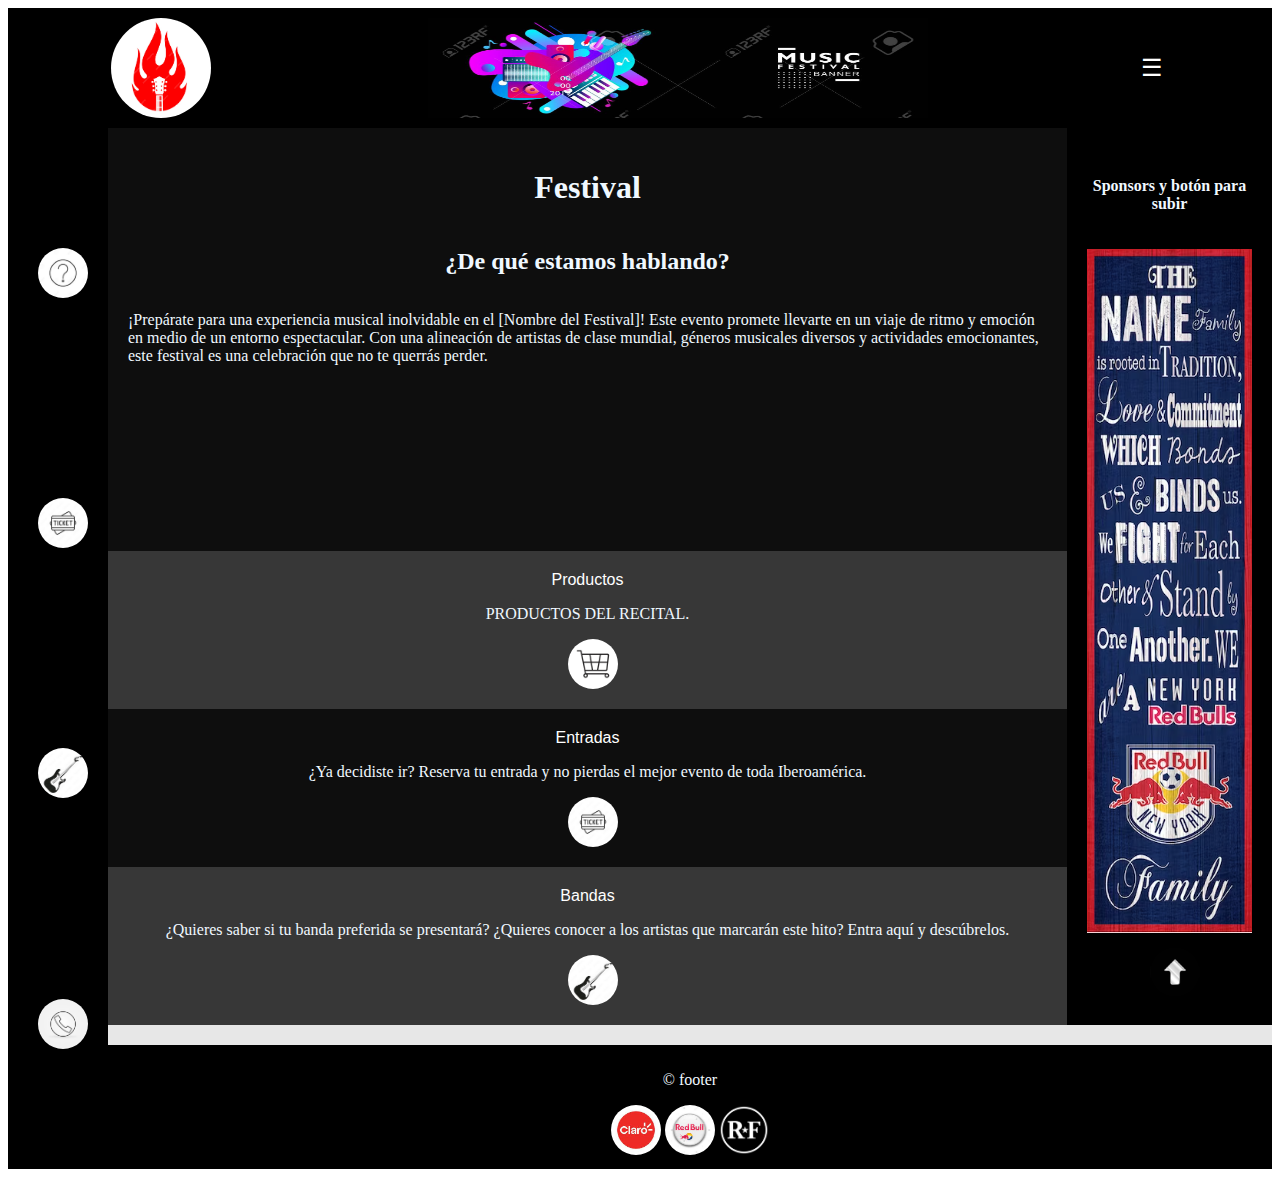
<file: index.html>
<!DOCTYPE html>
<html lang="en">
<head>
    <meta charset="UTF-8">
    <meta name="viewport" content="width=device-width, initial-scale=1.0">
    <link rel="shortcut icon" href="imagenes/logo.png" type="image/x-icon">
    <link rel="stylesheet" href="styles/styles.css">
    <title>Festival "todavía no pensé el nombre"</title>
</head>
<body class="body">


<main class="grid-container">
    
    <header class="banner">
        <a href="index.html"><img class="banner-logo" src="imagenes/reci.png" alt="index"></a>
        <img class="banner-centro" src="imagenes/banner.jpg" alt="banner-centro">
        <div class="dropdown">
            <button class="dropbtn">☰</button>
            <div class="dropdown-content">
                <a href="pages/productos.html">Productos</a>
                <a href="pages/faq.html">FAQ</a>
                <a href="pages/entradas.html">Entradas</a>
                <a href="pages/banda.html">Line Up</a>
                <a href="pages/contacto.html">Contacto</a>
            </div>
        </div>
    </header>
    
    
        
         <section class="main-page">
             <h1>Festival</h1>
             <h2>¿De qué estamos hablando?</h2>
             <p>¡Prepárate para una experiencia musical inolvidable en el [Nombre del Festival]! Este evento promete llevarte en un viaje de ritmo y emoción en medio de un entorno espectacular. Con una alineación de artistas de clase mundial, géneros musicales diversos y actividades emocionantes, este festival es una celebración que no te querrás perder.</p>
             <iframe class="video" src="https://www.youtube.com/embed/ovWFEOqrkBI?si=d-o6Od1POm9lhmvn" title="YouTube video player" frameborder="0" allow="accelerometer; autoplay; clipboard-write; encrypted-media; gyroscope; picture-in-picture; web-share" allowfullscreen></iframe>
         </section>
     
         <aside class="nav1">  
                <a href="pages/faq.html"><img class="banner-img" src="imagenes/signo.jpg" alt="FAQ"></a>
                <a href="pages/entradas.html"><img class="banner-img" src="imagenes/ticket.jpg" alt="Entradas"></a>
                <a href="pages/banda.html"><img class="banner-img" src="imagenes/guitarra.jpg" alt="LINE UP"></a>
                <a href="pages/contacto.html"><img class="banner-img" src="imagenes/contactos.png" alt="Contactanos"></a>
        </aside>

    
      
         <article class="article1">
             <a href="pages/productos.html">Productos</a>
             <p>PRODUCTOS DEL RECITAL.</p>
             <img class="contenido-img" src="imagenes/carrito.jpg" alt="FAQ">
         </article>
        
         <article class="article2">
             <a href="pages/entradas.html">Entradas</a>
             <p>¿Ya decidiste ir? Reserva tu entrada y no pierdas el mejor evento de toda Iberoamérica.</p>
             <img class="contenido-img" src="imagenes/ticket.jpg" alt="Entradas">
         </article>
     
         <article class="article3">
             <a href="pages/banda.html">Bandas</a>
             <p>¿Quieres saber si tu banda preferida se presentará? ¿Quieres conocer a los artistas que marcarán este hito? Entra aquí y descúbrelos.</p>
             <img class="contenido-img" src="imagenes/guitarra.jpg" alt="LINE UP">
         </article>
     
         <aside class="nav2">
            <h4>Sponsors y botón para subir</h4>
            <img src="imagenes/navredbull.png" alt="sponsor 1">
            <a href="#top">
                <img class="banner-img" src="imagenes/flecha.png" alt="Subir">
            </a>
        </aside>
        

    

         <footer class="footer">
     
            <p>&copy; footer</p>
            <img class="footer-img" src="./imagenes/logos/claro.jpg" alt="">
            <img class="footer-img" src="./imagenes/logos/rb.png" alt="">
            <img class="footer-img" src="./imagenes/logos/ryf.png" alt="">
          
          </footer>

        
</main>
    

</body>


</html>
</file>
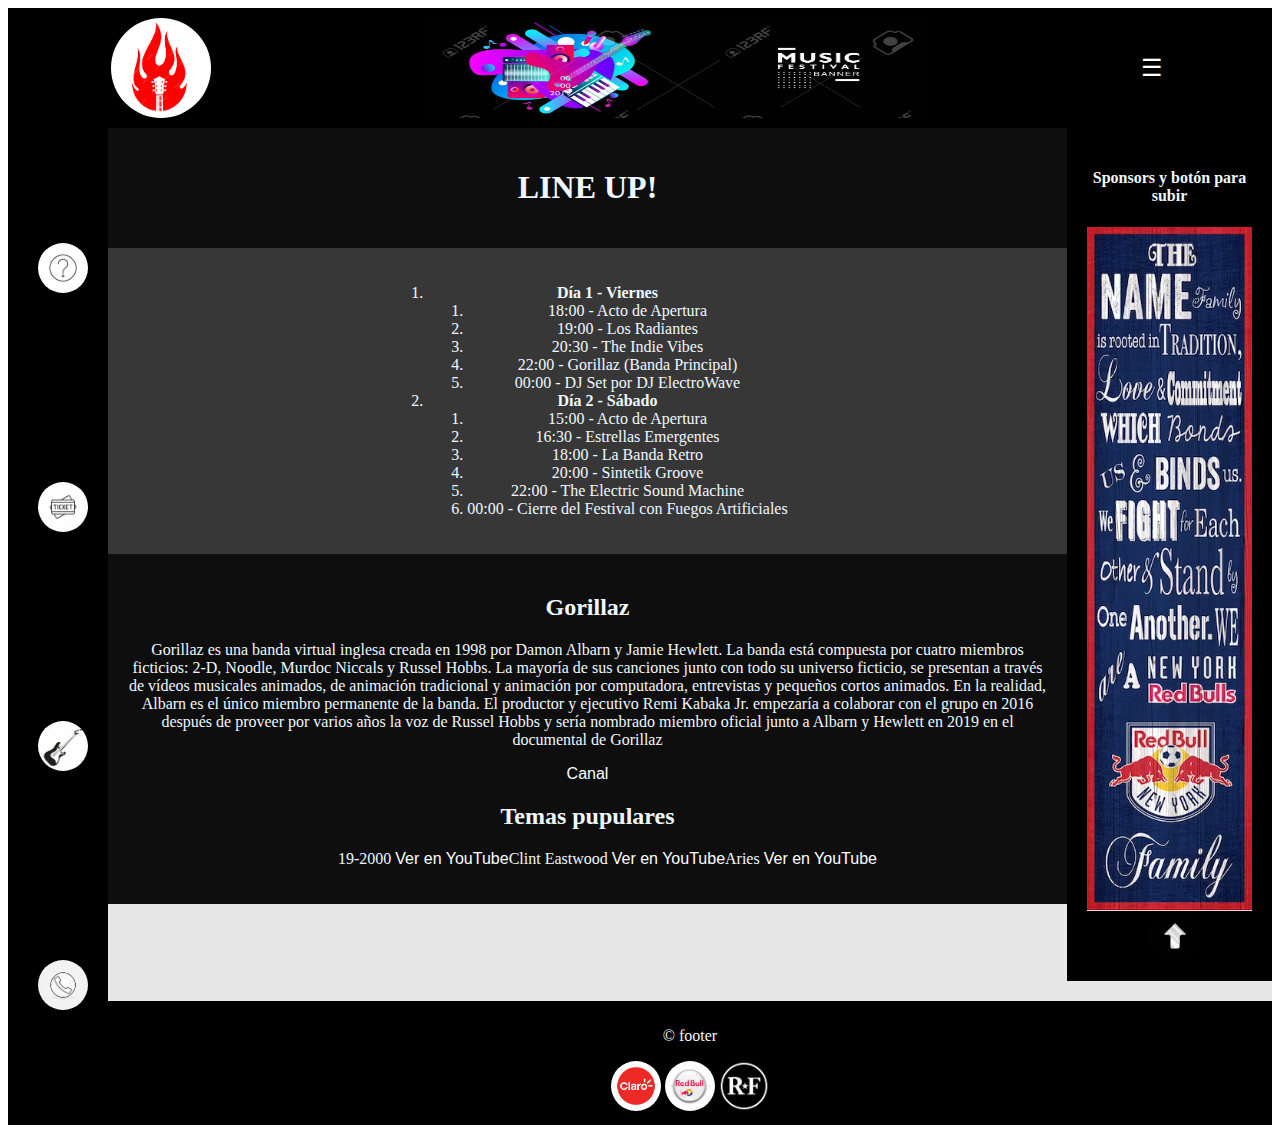
<file: pages/banda copy.html>
<!DOCTYPE html>
<html lang="en">
<head>
    <meta charset="UTF-8">
    <meta name="viewport" content="width=device-width, initial-scale=1.0">
    <link rel="stylesheet" href=../styles/styles.css>
    <link rel="shortcut icon" href=../imagenes/logo.png type="image/x-icon">
    <title>Line up!</title>
    
</head>
<body class="body">
    <main class="grid-container">
    <!-- Banner -->
    <header class="banner">
        <a href="../index.html"><img class="banner-logo" src="../imagenes/reci.png" alt="index"></a>
        <img class="banner-centro" src="../imagenes/banner.jpg" alt="banner-centro">
        <div class="dropdown">
            <button class="dropbtn">☰</button>
            <div class="dropdown-content">
                <a href="../pages/productos.html">Productos</a>
                <a href="../pages/faq.html">FAQ</a>
                <a href="../pages/entradas.html">Entradas</a>
                <a href="../pages/banda.html">Line Up</a>
                <a href="../pages/contacto.html">Contacto</a>
            </div>
        </div>
    </header>

    <aside class="nav1">  
        <a href="../pages/faq.html"><img class="banner-img" src="../imagenes/signo.jpg" alt="FAQ"></a>
        <a href="../pages/entradas.html"><img class="banner-img" src="../imagenes/ticket.jpg" alt="Entradas"></a>
        <a href="../pages/banda.html"><img class="banner-img" src="../imagenes/guitarra.jpg" alt="LINE UP"></a>
        <a href="../pages/contacto.html"><img class="banner-img" src="../imagenes/contactos.png" alt="Contactanos"></a>
    </aside>

    <header class="main-page">
        <h1>LINE UP!</h1>
    </header>
<!--Line up, un "ol" dentro de un "ol":) -->
    
        <article class="article1">
            <ol>
                <li>
                    <strong>Día 1 - Viernes</strong>
                    <ol>
                        <li>18:00 - Acto de Apertura</li>
                        <li>19:00 - Los Radiantes</li>
                        <li>20:30 - The Indie Vibes</li>
                        <li>22:00 - Gorillaz (Banda Principal)</li>
                        <li>00:00 - DJ Set por DJ ElectroWave</li>
                    </ol>
                </li>
                <li>
                    <strong>Día 2 - Sábado</strong>
                    <ol>
                        <li>15:00 - Acto de Apertura</li>
                        <li>16:30 - Estrellas Emergentes</li>
                        <li>18:00 - La Banda Retro</li>
                        <li>20:00 - Sintetik Groove</li>
                        <li>22:00 - The Electric Sound Machine</li>
                        <li>00:00 - Cierre del Festival con Fuegos Artificiales</li>
                    </ol>
                </li>
            </ol>

        </article>
<!-- Banda ppl -->
    <article class="article2">
        <section>
            <h2>Gorillaz</h2>
            <p>Gorillaz es una banda virtual inglesa creada en 1998 por Damon Albarn y Jamie Hewlett. La banda está compuesta por cuatro miembros ficticios: 2-D, Noodle, Murdoc Niccals y Russel Hobbs. La mayoría de sus canciones junto con todo su universo ficticio, se presentan a través de vídeos musicales animados, de animación tradicional y animación por computadora, entrevistas y pequeños cortos animados. En la realidad, Albarn es el único miembro permanente de la banda. El productor y ejecutivo Remi Kabaka Jr. empezaría a colaborar con el grupo en 2016 después de proveer por varios años la voz de Russel Hobbs y sería nombrado miembro oficial junto a Albarn y Hewlett en 2019 en el documental de Gorillaz</p>
            <a href="https://www.youtube.com/channel/UCfIXdjDQH9Fau7y99_Orpjw"> Canal </a>
        </section>
        
        <section>
            <h2>Temas pupulares</h2>
            <ul>
                <li>19-2000 <a href="https://www.youtube.com/watch?v=WXR-bCF5dbM">Ver en YouTube</a></li>
                <li>Clint Eastwood <a href="https://www.youtube.com/watch?v=1V_xRb0x9aw">Ver en YouTube</a></li>
                <li>Aries <a href="https://www.youtube.com/watch?v=PKXloFW_ZCA">Ver en YouTube</a></li>
            </ul>
        </section>
    </article>
    
    <aside class="nav2">
        <h4>Sponsors y botón para subir</h4>
        <img src="../imagenes/navredbull.png" alt="sponsor 1">
        <a href="#top">
            <img class="banner-img" src="../imagenes/flecha.png" alt="Subir">
        </a>
    </aside>

       
    <footer class="footer">
     
            <p>&copy; footer</p>
            <img class="footer-img" src="../imagenes/logos/claro.jpg" alt="">
            <img class="footer-img" src="../imagenes/logos/rb.png" alt="">
            <img class="footer-img" src="../imagenes/logos/ryf.png" alt="">
          
    </footer>


 </main>       
</body>

</html>
</file>
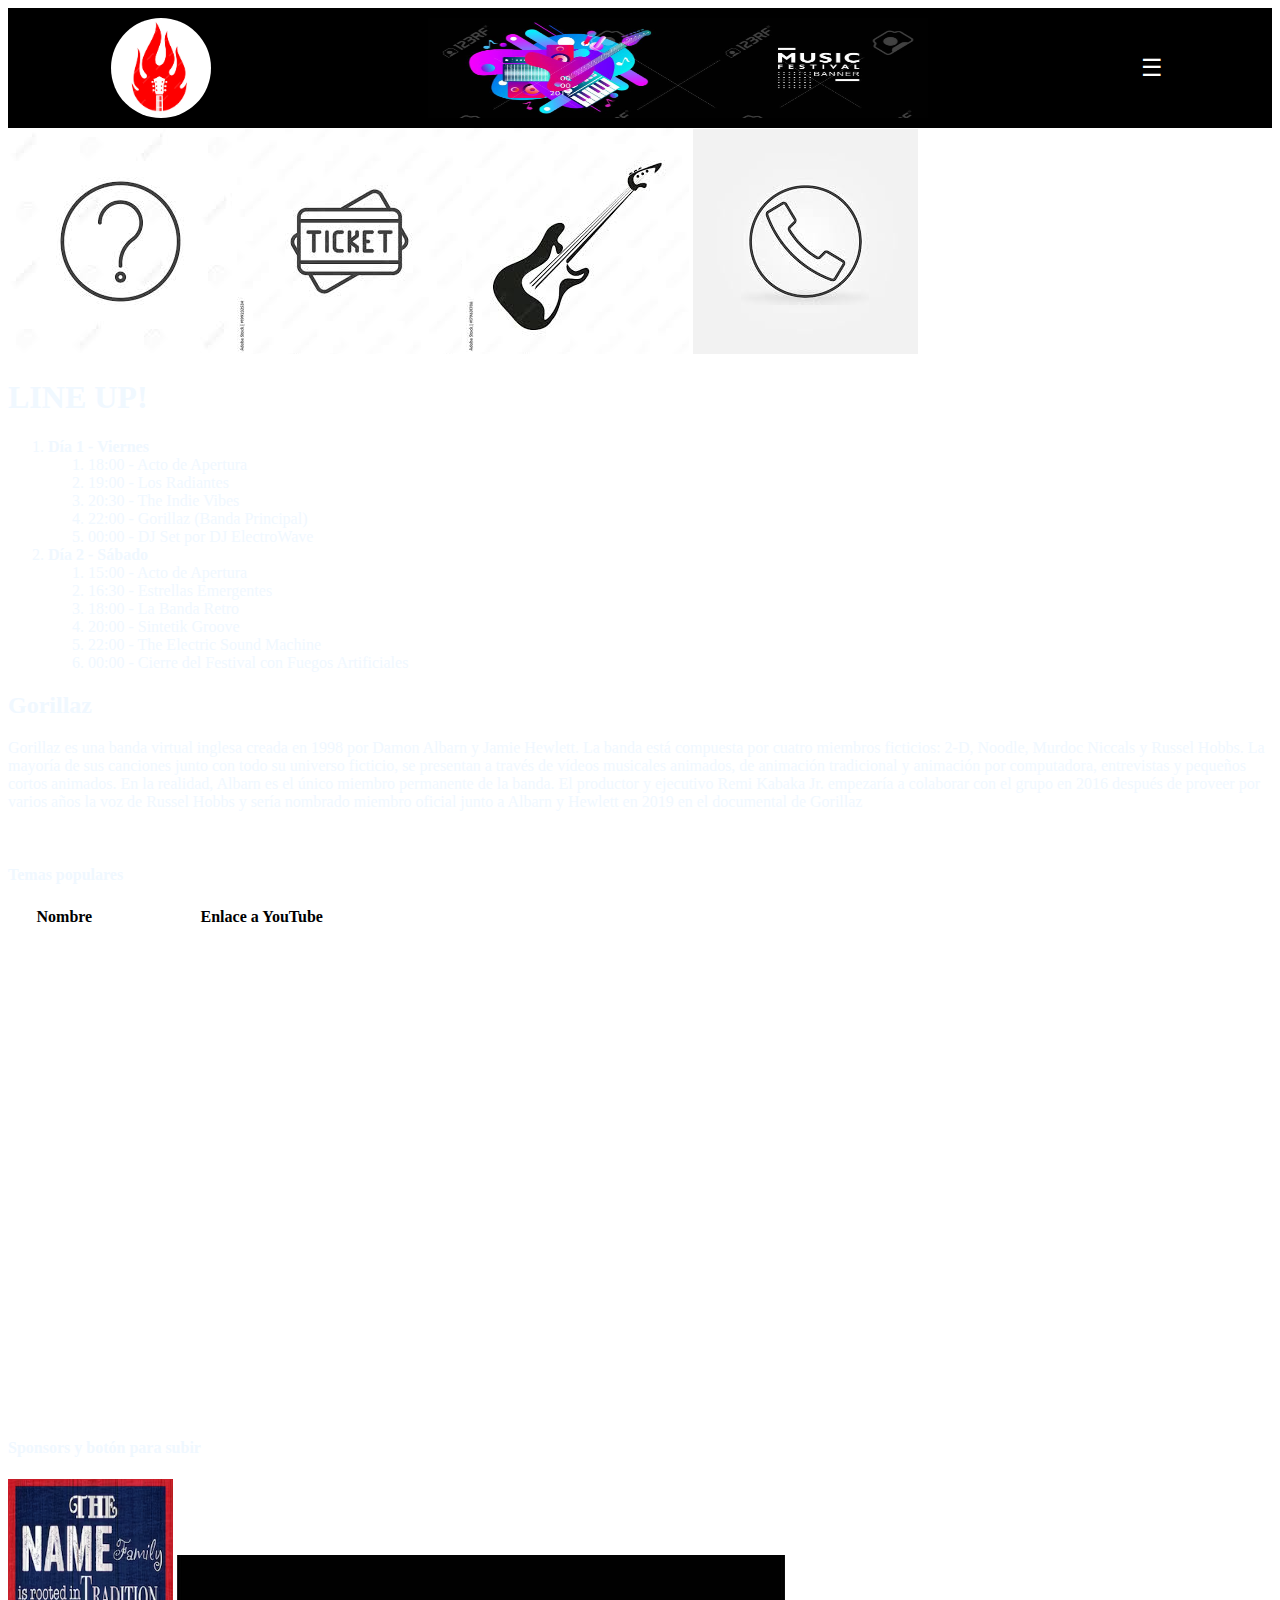
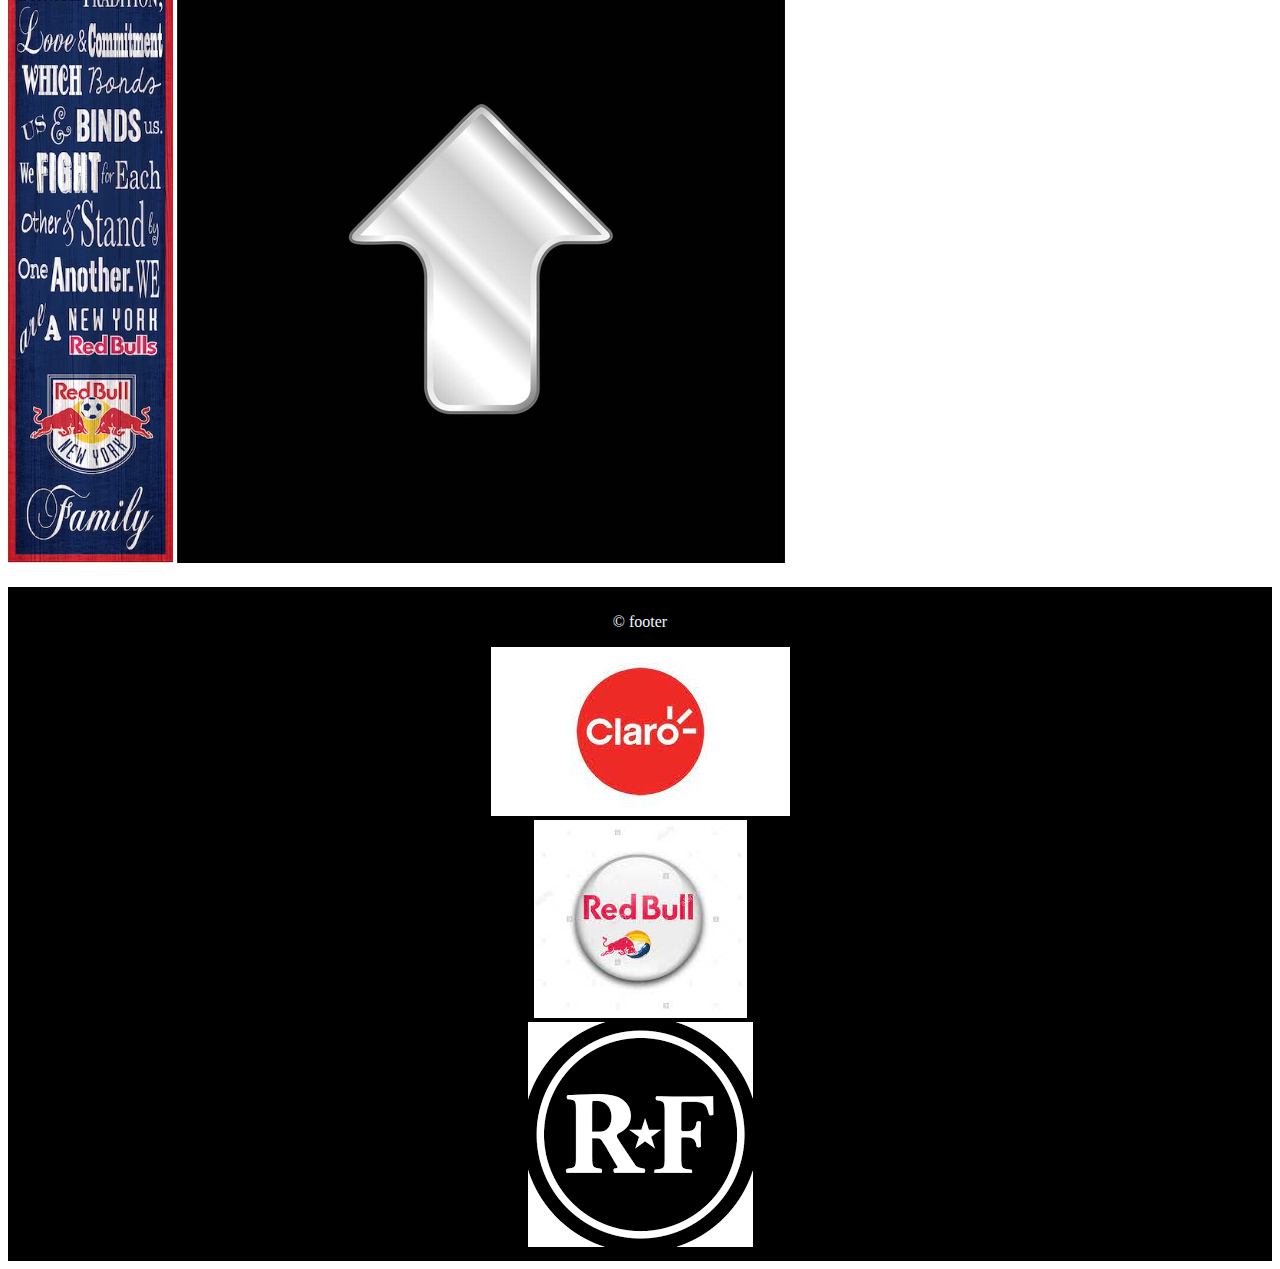
<file: pages/banda.html>
<!DOCTYPE html>
<html lang="en">
    <head>
        <meta charset="UTF-8">
        <meta name="viewport" content="width=device-width, initial-scale=1.0">
        <link rel="shortcut icon" href="../imagenes/logo.png" type="image/x-icon">
        <link href="https://cdn.jsdelivr.net/npm/bootstrap@5.3.2/dist/css/bootstrap.min.css" rel="stylesheet" integrity="sha384-T3c6CoIi6uLrA9TneNEoa7RxnatzjcDSCmG1MXxSR1GAsXEV/Dwwykc2MPK8M2HN" crossorigin="anonymous">
        <link rel="stylesheet" href="../styles/styles.css">
        <title>LINE UP!</title>
    </head>
<body>
    <main>
        <!-- Banner -->
        
            <header class="banner bg-black">
                <a href="../index.html"><img class="banner-logo" src="../imagenes/reci.png" alt="index"></a>
                <img class="banner-centro" src="../imagenes/banner.jpg" alt="banner-centro">
                <div class="dropdown">
                    <button class="dropbtn text-white">☰</button>
                    <div class="dropdown-content">
                        <a href="../pages/productos.html" class="text-white">Productos</a>
                        <a href="../pages/faq.html" class="text-white">FAQ</a>
                        <a href="../pages/entradas.html" class="text-white">Entradas</a>
                        <a href="../pages/banda.html" class="text-white">Line Up</a>
                        <a href="../pages/contacto.html" class="text-white">Contacto</a>
                    </div>
                </div>
            </header>
       

        <div class="container-fluid">
            <div class="row">
                <div class="p-3 mb-2 bg-black text-white col-md-1">
                    <aside class="p-3 mb-2 bg-black text-white col-1">
                        <div class="d-flex flex-column justify-content-around">
                          <a href="../pages/faq.html" class="mb-3"><img class="w-50 h-auto " src="../imagenes/signo.jpg" alt="FAQ"></a>
                          <a href="../pages/entradas.html" class="mb-3"><img class="w-50 h-auto" src="../imagenes/ticket.jpg" alt="Entradas"></a>
                          <a href="../pages/banda.html" class="mb-3"><img class="w-50 h-auto" src="../imagenes/guitarra.jpg" alt="LINE UP"></a>
                          <a href="../pages/contacto.html"><img class="w-50 h-auto" src="../imagenes/contactos.png" alt="Contactanos"></a>
                        </div>
                      </aside>

                </div>
                <div class="p-3 mb-2 bg-secondary text-white col-md-10">
                    <section>
                        <h1>LINE UP!</h1>
                    </section>
        
                    <article class="p-3 mb-2 bg-dark text-dark">
                        <ol>
                            <li>
                                <strong>Día 1 - Viernes</strong>
                                <ol>
                                    <li>18:00 - Acto de Apertura</li>
                                    <li>19:00 - Los Radiantes</li>
                                    <li>20:30 - The Indie Vibes</li>
                                    <li>22:00 - Gorillaz (Banda Principal)</li>
                                    <li>00:00 - DJ Set por DJ ElectroWave</li>
                                </ol>
                            </li>
                            <li>
                                <strong>Día 2 - Sábado</strong>
                                <ol>
                                    <li>15:00 - Acto de Apertura</li>
                                    <li>16:30 - Estrellas Emergentes</li>
                                    <li>18:00 - La Banda Retro</li>
                                    <li>20:00 - Sintetik Groove</li>
                                    <li>22:00 - The Electric Sound Machine</li>
                                    <li>00:00 - Cierre del Festival con Fuegos Artificiales</li>
                                </ol>
                            </li>
                        </ol>
                    </article>
        
                    <article class="p-3 mb-2 bg-dark text-danger">
                        <section>
                            <h2>Gorillaz</h2>
                            <p>Gorillaz es una banda virtual inglesa creada en 1998 por Damon Albarn y Jamie Hewlett. La banda está compuesta por cuatro miembros ficticios: 2-D, Noodle, Murdoc Niccals y Russel Hobbs. La mayoría de sus canciones junto con todo su universo ficticio, se presentan a través de vídeos musicales animados, de animación tradicional y animación por computadora, entrevistas y pequeños cortos animados. En la realidad, Albarn es el único miembro permanente de la banda. El productor y ejecutivo Remi Kabaka Jr. empezaría a colaborar con el grupo en 2016 después de proveer por varios años la voz de Russel Hobbs y sería nombrado miembro oficial junto a Albarn y Hewlett en 2019 en el documental de Gorillaz</p>
                            <a href="https://www.youtube.com/channel/UCfIXdjDQH9Fau7y99_Orpjw"> Canal </a>
                        </section>
        
                        <section class="bg-dark text-white p-4">
                            <h4>Temas populares</h4>
                            <table class="table table-striped table-dark">
                                <thead>
                                    <tr>
                                        <th>Nombre</th>
                                        <th>Enlace a YouTube</th>
                                    </tr>
                                </thead>
                                <tbody>
                                    <tr class="table-secondary">
                                        <td><a href="https://www.youtube.com/watch?v=WXR-bCF5dbM">19-2000</a></td>
                                        <td><a href="https://www.youtube.com/watch?v=WXR-bCF5dbM"><iframe width="280" height="155" width="560" height="315" src="https://www.youtube-nocookie.com/embed/WXR-bCF5dbM?si=ABJ397Q7fnElbGH_&amp;controls=0" title="YouTube video player" frameborder="0" allow="accelerometer; autoplay; clipboard-write; encrypted-media; gyroscope; picture-in-picture; web-share" allowfullscreen></iframe></a></td>
                                    </tr>
                                    <tr class="table-secondary">
                                        <td><a href="https://www.youtube.com/watch?v=1V_xRb0x9aw">Clint Eastwood</a></td>
                                        <td><a href="https://www.youtube.com/watch?v=1V_xRb0x9aw"><iframe width="280" height="155" src="https://www.youtube.com/embed/VIDEO_ID" frameborder="0" allowfullscreen></iframe></a></td>
                                    </tr>
                                    <tr class="table-secondary">
                                        <td><a href="https://www.youtube.com/watch?v=PKXloFW_ZCA">Aries</a></td>
                                        <td><a href="https://www.youtube.com/watch?v=PKXloFW_ZCA"><iframe width="280" height="155" src="https://www.youtube-nocookie.com/embed/PKXloFW_ZCA?si=T7-NVdPHFA0ZcWLv&amp;controls=0" title="YouTube video player" frameborder="0" allow="accelerometer; autoplay; clipboard-write; encrypted-media; gyroscope; picture-in-picture; web-share" allowfullscreen></iframe></a></td>
                                    </tr>
                                </tbody>
                            </table>
                        </section>
                        
                        
                    </article>
                </div>
                
                    <aside class="p-3 mb-2 bg-black text-white col-1 justify-content-around">
                        <h4>Sponsors y botón para subir</h4>
                        <img class="img-fluid" src="../imagenes/navredbull.png" alt="sponsor 1">
                        <a href="#top">
                            <img class="img-fluid" src="../imagenes/flecha.png" alt="Subir">
                        </a>
                    </aside>
                
            </div>
        </div>

        <footer class="footer p-2 text-white bg-black">
            <div class="container">
                <p>&copy; footer</p>
                <div class="row">
                    <div class="col-4">
                        <img class="w-25" src="../imagenes/logos/claro.jpg" alt="claro" class="img-fluid">
                    </div>
                    <div class="col-4">
                        <img class="w-25" src="../imagenes/logos/rb.png" alt="red bull" class="img-fluid">
                    </div>
                    <div class="col-4">
                        <img class="w-25" src="../imagenes/logos/ryf.png" alt="rock and feller" class="img-fluid">
                    </div>
                </div>
            </div>
        </footer>
    </main>

    <script src="https://cdn.jsdelivr.net/npm/bootstrap@5.3.2/dist/js/bootstrap.bundle.min.js" integrity="sha384-C6RzsynM9kWDrMNeT87bh95OGNyZPhcTNXj1NW7RuBCsyN/o0jlpcV8Qyq46cDfL" crossorigin="anonymous"></script>

</body>
</html>
</file>
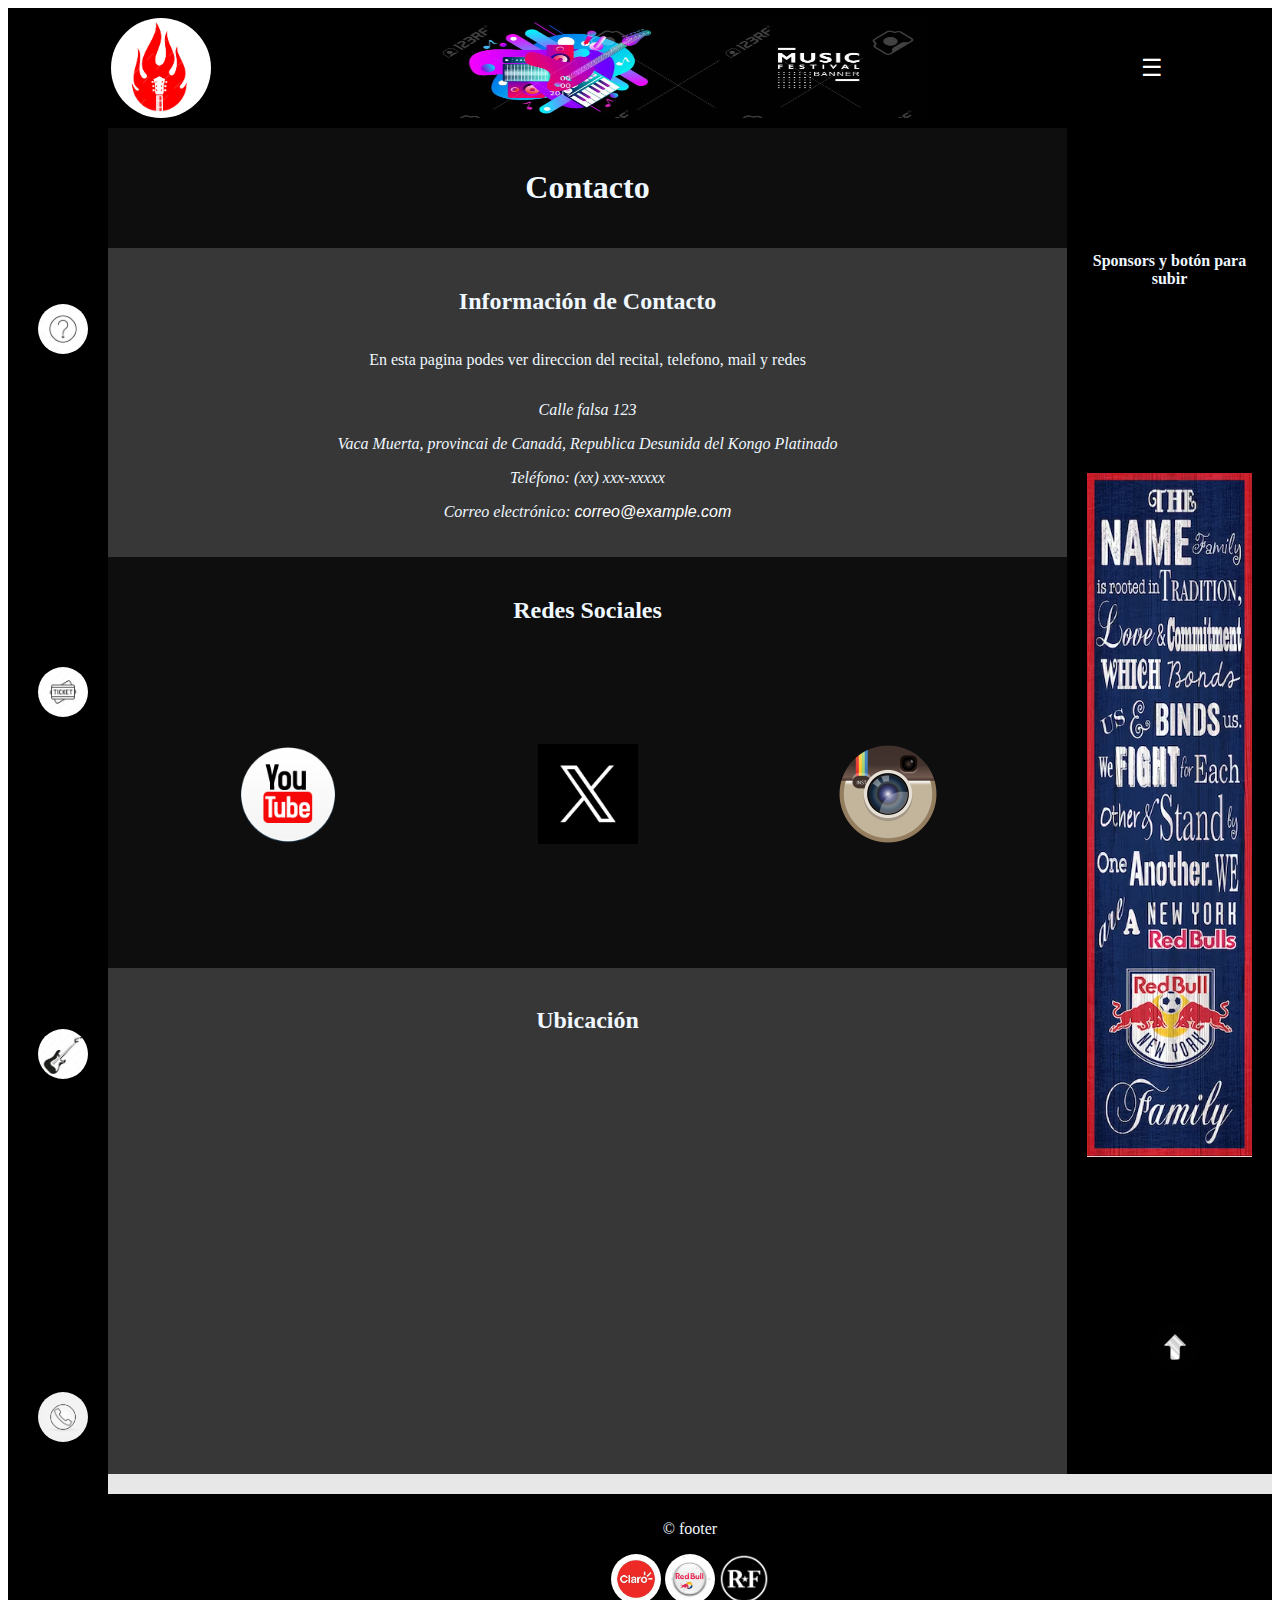
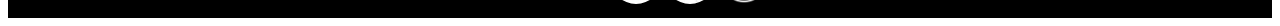
<file: pages/contacto.html>
<!DOCTYPE html>
<html lang="en">
<head>
    <meta charset="UTF-8">
    <meta name="viewport" content="width=device-width, initial-scale=1.0">
    <link rel="stylesheet" href=../styles/styles.css>
    <link rel="shortcut icon" href=../imagenes/logo.png type="image/x-icon">
    <title>Contacto </title>
</head>
<body class="body">
<main class="grid-container">

    <!-- Banner -->
    <header class="banner">
        <a href="../index.html"><img class="banner-logo" src="../imagenes/reci.png" alt="index"></a>
        <img class="banner-centro" src="../imagenes/banner.jpg" alt="banner-centro">
        <div class="dropdown">
            <button class="dropbtn">☰</button>
            <div class="dropdown-content">
                <a href="../pages/productos.html">Productos</a>
                <a href="../pages/faq.html">FAQ</a>
                <a href="../pages/entradas.html">Entradas</a>
                <a href="../pages/banda.html">Line Up</a>
                <a href="../pages/contacto.html">Contacto</a>
            </div>
        </div>
    </header>



    <header class="main-page">
        <h1>Contacto</h1>
    </header>

        <aside class="nav1">  
            <a href="../pages/faq.html"><img class="banner-img" src="../imagenes/signo.jpg" alt="FAQ"></a>
            <a href="../pages/entradas.html"><img class="banner-img" src="../imagenes/ticket.jpg" alt="Entradas"></a>
            <a href="../pages/banda.html"><img class="banner-img" src="../imagenes/guitarra.jpg" alt="LINE UP"></a>
            <a href="../pages/contacto.html"><img class="banner-img" src="../imagenes/contactos.png" alt="Contactanos"></a>
        </aside>

 <!--Info de contacto basica-->
 
   
        <article class="article1">
            <h2>Información de Contacto</h2>
            <p>En esta pagina podes ver direccion del recital, telefono, mail y redes</p>
            <address>
                <p>Calle falsa 123</p>
                <p>Vaca Muerta, provincai de Canadá, Republica Desunida del Kongo Platinado</p>
                <p>Teléfono: (xx) xxx-xxxxx</p>
                <p>Correo electrónico: <a href="esteemailesfalso@otalvezno.com">correo@example.com</a></p>
            </address>
        </article>
<!--Redes. Los links no funcionan-->
    <article class="article2"> 

            <h2>Redes Sociales</h2>
    <ul class="social-media-list">
        <li><a href="https://www.youtube.com/watch?v=RQUuMtJ4SyM&t=1s"><img class="social-media-icon" src="../imagenes/logos/youtube.png" alt=""></a></li>
        <li><a href="https://twitter.com/lasupuesta cuenta del recital"><img class="social-media-icon" src="../imagenes/logos/twt.png" alt=""></a></li>
        <li><a href="https://www.instagram.com/la supuesta cuenta de instagram"><img class="social-media-icon" src="../imagenes/logos/ig.png" alt=""></a></li>
    </ul>
        </article>
<!-- Google Maps -->
        <article class="article3">
            <h2>Ubicación</h2>
 
            <iframe
                width="100%"
                height="400"
                frameborder="0"
                style="border:0"
                src="https://www.google.com/maps/embed?pb=!1m18!1m12!1m3!1d12345.67890!2d-74.005974!3d40.712776!2m3!1f0!2f0!3f0!3m2!1i1024!2i768!4f13.1!3m3!1m2!1s0x0%3A0x0!2zMjjCsDUyJzIwLjkiTiA3NMKwMzknMjMuNiJX!5e0!3m2!1ses-419!2sus!4v1234567890!5m2!1ses-419!2sus"
                allowfullscreen
            ></iframe>
        </article>

        <aside class="nav2">
            <h4>Sponsors y botón para subir</h4>
            <img src="../imagenes/navredbull.png" alt="sponsor 1">
            <a href="#top">
                <img class="banner-img" src="../imagenes/flecha.png" alt="Subir">
            </a>
        </aside>

    
    <footer class="footer">
     
        <p>&copy; footer</p>
        <img class="footer-img" src="../imagenes/logos/claro.jpg" alt="">
        <img class="footer-img" src="../imagenes/logos/rb.png" alt="">
        <img class="footer-img" src="../imagenes/logos/ryf.png" alt="">
      
    </footer>

    </main>
</body>
</html>
</file>
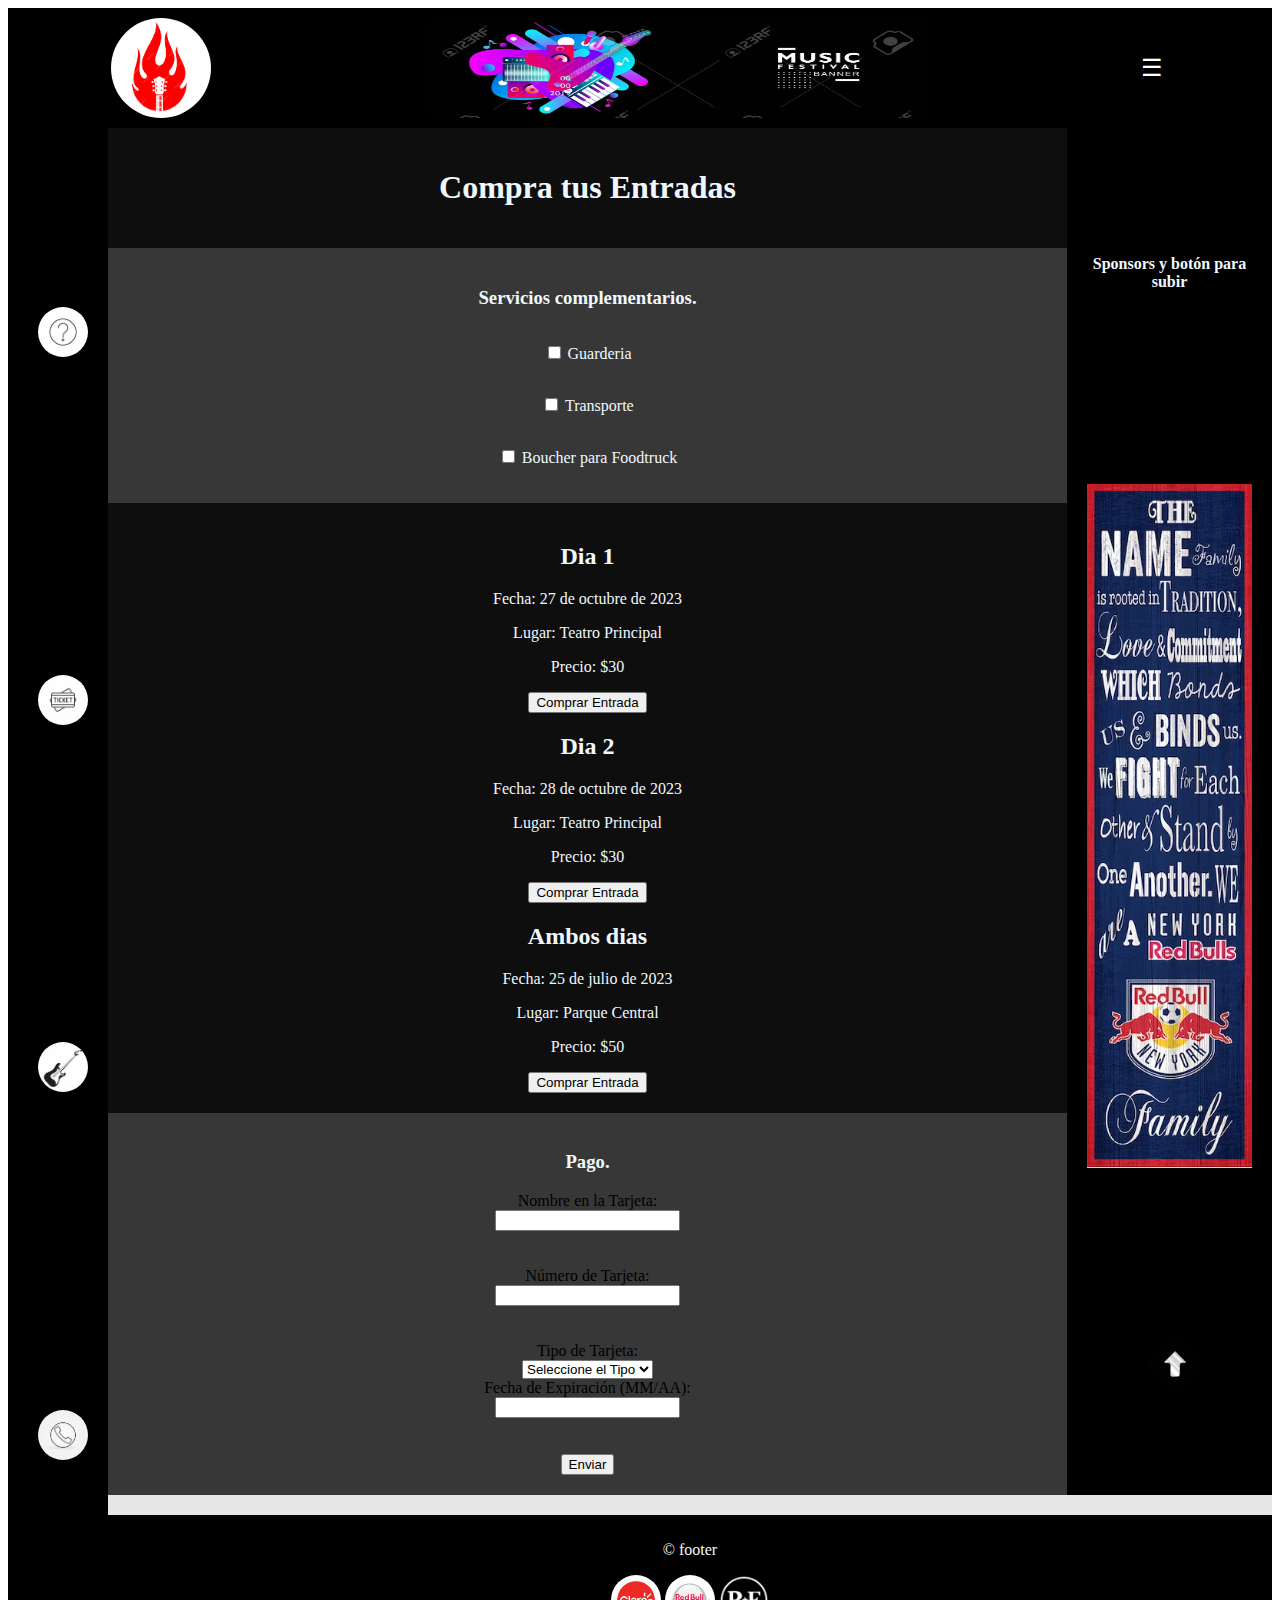
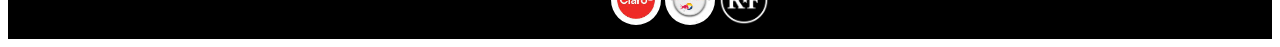
<file: pages/entradas.html>
<!DOCTYPE html>
<html lang="en">
<head>
    <meta charset="UTF-8">
    <meta name="viewport" content="width=device-width, initial-scale=1.0">
    <link rel="shortcut icon" href=../imagenes/logo.png type="image/x-icon">
    <link rel="stylesheet" href=../styles/styles.css>
    <title>Entradas</title>
</head>
<body class="body">

<main class="grid-container">
       
    <header class="banner">
        <a href="../index.html"><img class="banner-logo" src="../imagenes/reci.png" alt="index"></a>
        <img class="banner-centro" src="../imagenes/banner.jpg" alt="banner-centro">
        <div class="dropdown">
            <button class="dropbtn">☰</button>
            <div class="dropdown-content">
                <a href="../pages/productos.html">Productos</a>
                <a href="../pages/faq.html">FAQ</a>
                <a href="../pages/entradas.html">Entradas</a>
                <a href="../pages/banda.html">Line Up</a>
                <a href="../pages/contacto.html">Contacto</a>
            </div>
        </div>
    </header>


    <header class="main-page">
        <h1>Compra tus Entradas</h1>
    </header>

    <aside class="nav1">  
        <a href="../pages/faq.html"><img class="banner-img" src="../imagenes/signo.jpg" alt="FAQ"></a>
        <a href="../pages/entradas.html"><img class="banner-img" src="../imagenes/ticket.jpg" alt="Entradas"></a>
        <a href="../pages/banda.html"><img class="banner-img" src="../imagenes/guitarra.jpg" alt="LINE UP"></a>
        <a href="../pages/contacto.html"><img class="banner-img" src="../imagenes/contactos.png" alt="Contactanos"></a>
    </aside>

        <article class="article1">

            <h3>    Servicios complementarios. </h3>
              
            <p><label><input type="checkbox" name="servicio" value="Guarderia"> Guarderia</label></p>
            <p><label><input type="checkbox" name="servicio" value="Transporte"> Transporte </label></p>
            <p><label><input type="checkbox" name="servicio" value="Foodtruck"> Boucher para Foodtruck</label></p>
        </article>

    
        <article class="article2">
             <section>
                 <h2> Dia 1 </h2>
                 <p>Fecha: 27 de octubre de 2023</p>
                 <p>Lugar: Teatro Principal</p>
                 <p>Precio: $30</p>
                      <button>Comprar Entrada</button>
             </section>

             <section>
                 <h2>Dia 2</h2>
                 <p>Fecha: 28 de octubre de 2023</p>
                  <p>Lugar: Teatro Principal</p>
                  <p>Precio: $30</p>
                     <button>Comprar Entrada</button>
             </section>
        
              <section>
                  <h2>Ambos dias</h2>
                  <p>Fecha: 25 de julio de 2023</p>
                  <p>Lugar: Parque Central</p>
                   <p>Precio: $50</p>
                      <button>Comprar Entrada</button>
                </section>

                

               
        </article>

           
      <!-- De aca para abajo deberia ser otra pagina pero por el momento lo voy a dejar en este codigo-->
        <article class="article3">
             <h3> Pago. </h3>
             <label for="nombre">Nombre en la Tarjeta:</label>
             <input type="text" id="nombre" name="nombre" required><br><br>

             <label for="numero">Número de Tarjeta:</label>
             <input type="text" id="numero" name="numero" maxlength="16" pattern="[0-9]{16}" required><br><br>

                <label for="tipo">Tipo de Tarjeta:</label>
             <select id="tipo" name="tipo" required>
                <option value="" disabled selected>Seleccione el Tipo</option>
                <option value="Visa">Visa</option>
                <option value="Mastercard">Mastercard</option>
                <option value="American Express">American Express</option>
                </select>

                <label for="fecha">Fecha de Expiración (MM/AA):</label>
                <input type="text" id="fecha" name="fecha" pattern="^(0[1-9]|1[0-2])\/([0-9]{2})$" required><br><br>

            <button type="submit">Enviar</button>
         </form>

        </article>
     
        <aside class="nav2">
            <h4>Sponsors y botón para subir</h4>
            <img src="../imagenes/navredbull.png" alt="sponsor 1">
            <a href="#top">
                <img class="banner-img" src="../imagenes/flecha.png" alt="Subir">
            </a>
        </aside>

        
    
    
    <footer class="footer">
     
        <p>&copy; footer</p>
        <img class="footer-img" src="../imagenes/logos/claro.jpg" alt="">
        <img class="footer-img" src="../imagenes/logos/rb.png" alt="">
        <img class="footer-img" src="../imagenes/logos/ryf.png" alt="">
      
      </footer>


</main>

</body>
</html>
</file>
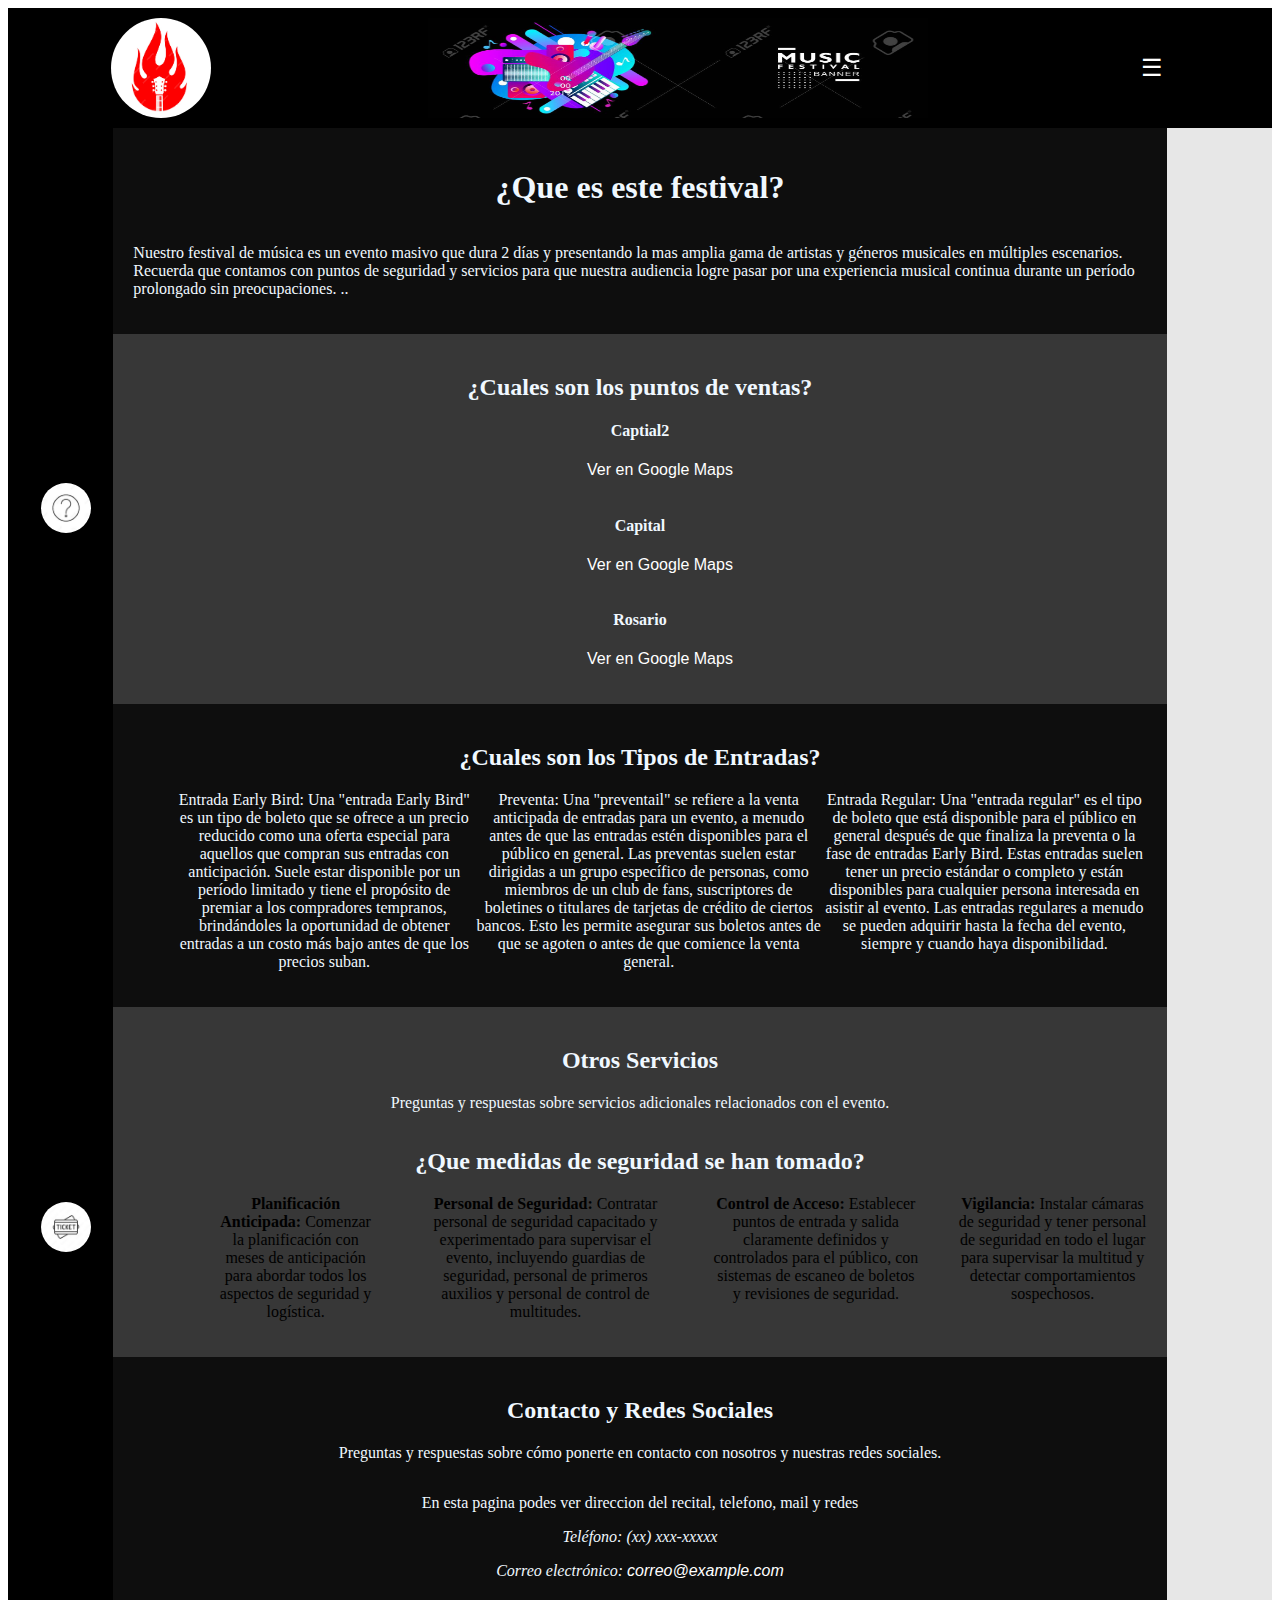
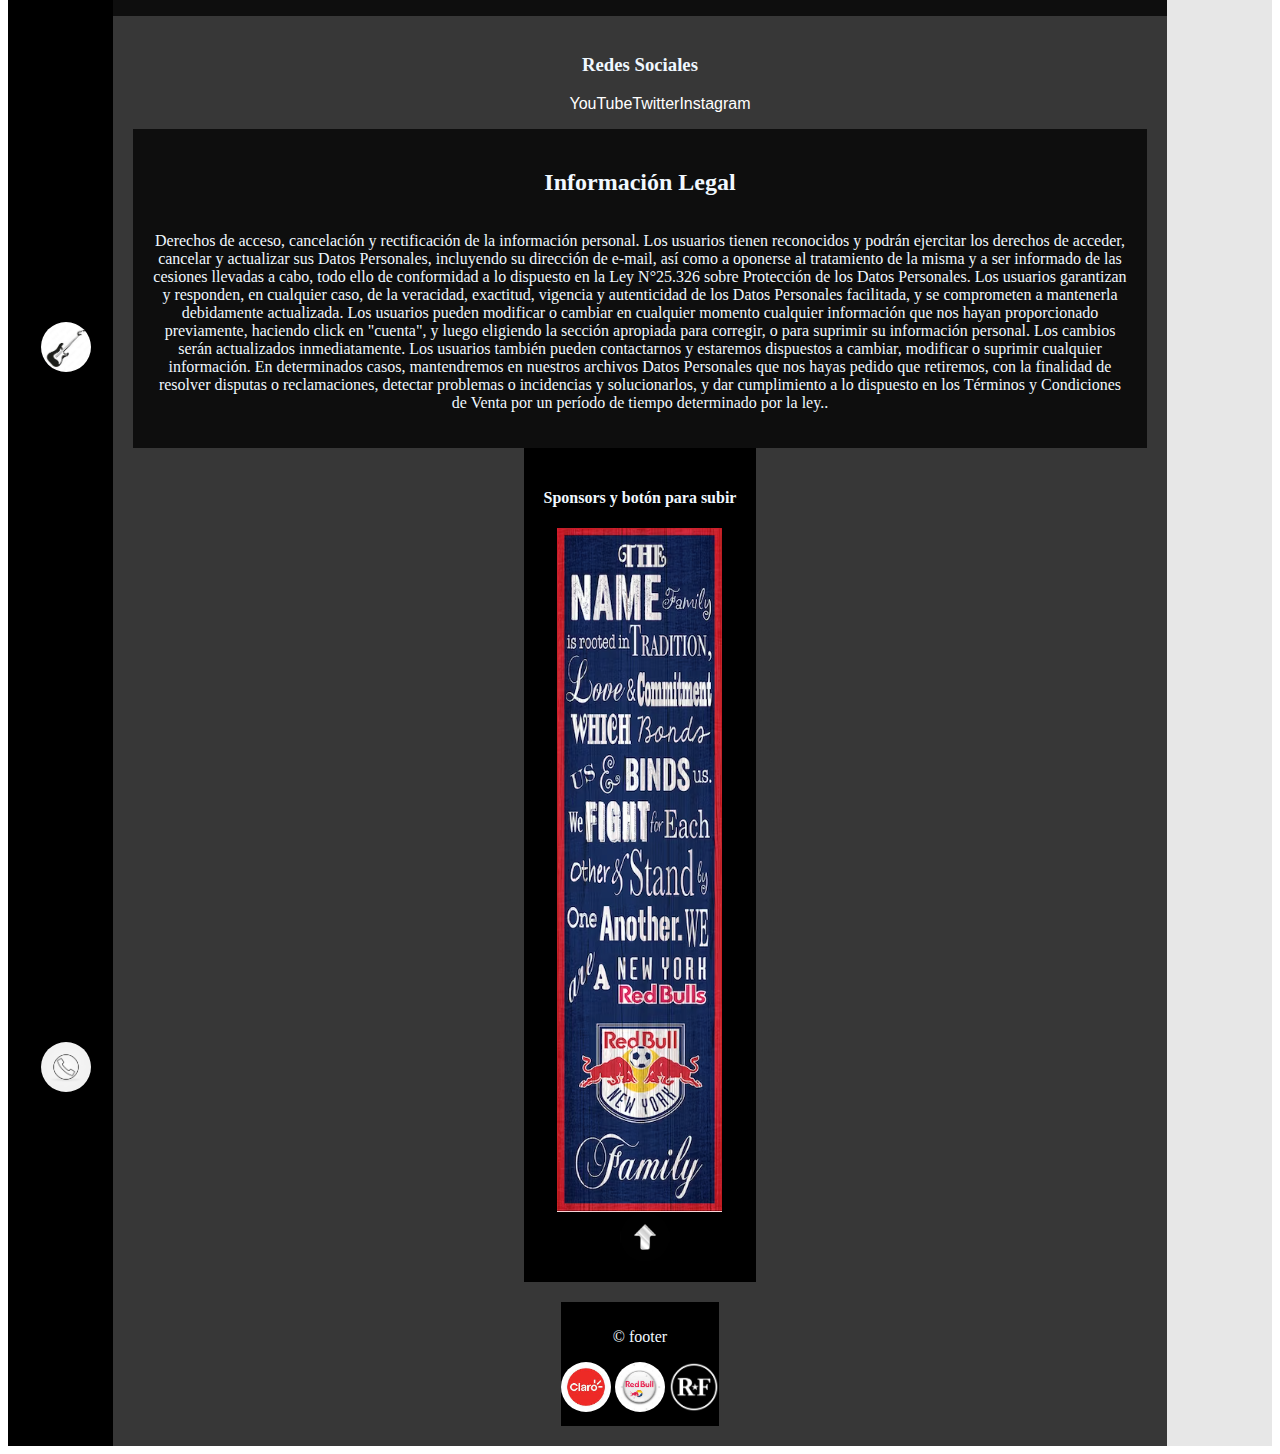
<file: pages/faq copy.html>
<!DOCTYPE html>
<html lang="en">
<head>
    <meta charset="UTF-8">
    <meta name="viewport" content="width=device-width, initial-scale=1.0">
    <link rel="shortcut icon" href=../imagenes/logo.png type="image/x-icon">
    <link rel="stylesheet" href=../styles/styles.css>
    <title>FAQS</title>
</head>
<body class="body">
<main class="grid-container"></div>

    <header class="banner">
        <a href="../index.html"><img class="banner-logo" src="../imagenes/reci.png" alt="index"></a>
        <img class="banner-centro" src="../imagenes/banner.jpg" alt="banner-centro">
        <div class="dropdown">
            <button class="dropbtn">☰</button>
            <div class="dropdown-content">
                <a href="../pages/productos.html">Productos</a>
                <a href="../pages/faq.html">FAQ</a>
                <a href="../pages/entradas.html">Entradas</a>
                <a href="../pages/banda.html">Line Up</a>
                <a href="../pages/contacto.html">Contacto</a>
            </div>
        </div>
    </header>

        
    
    
        <section class="main-page">
            <h1>¿Que es este festival?</h1>
            <p>Nuestro festival de música es un evento masivo que dura 2 días y presentando la mas amplia gama de artistas y géneros musicales en múltiples escenarios. Recuerda que contamos con puntos de seguridad y servicios para que nuestra audiencia logre pasar por una experiencia musical continua durante un período prolongado sin preocupaciones. ..</p>
        </section>

        <aside class="nav1">  
            <a href="../pages/faq.html"><img class="banner-img" src="../imagenes/signo.jpg" alt="FAQ"></a>
            <a href="../pages/entradas.html"><img class="banner-img" src="../imagenes/ticket.jpg" alt="Entradas"></a>
            <a href="../pages/banda.html"><img class="banner-img" src="../imagenes/guitarra.jpg" alt="LINE UP"></a>
            <a href="../pages/contacto.html"><img class="banner-img" src="../imagenes/contactos.png" alt="Contactanos"></a>
        </aside>
       
       <article class="article1" >
            <section>
            <h2>¿Cuales son los puntos de ventas?</h2>
                    <h4>Captial2</h4>
                        <ul>
                           <li><a href="https://www.google.com/maps?q=Ubicación1" target="_blank">Ver en Google Maps</a></li>
                     </ul>
            </section>
        
             <section>
                      <h4>Capital</h4>
                      <ul>
                           <li><a href="https://www.google.com/maps?q=Ubicación2" target="_blank">Ver en Google Maps</a></li>
                      </ul>
             </section>
        
             <section>
                     <h4>Rosario</h4>
                        <ul>
                           <li><a href="https://www.google.com/maps?q=Ubicación3" target="_blank">Ver en Google Maps</a></li>
                       </ul>
             </section>
        </article>

        <article class="article2"> 
        <section>
            <h2>¿Cuales son los Tipos de Entradas?</h2>
                      <ul>
                <li>
                    Entrada Early Bird: Una "entrada Early Bird" es un tipo de boleto que se ofrece a un precio reducido como una oferta especial para aquellos que compran sus entradas con anticipación. Suele estar disponible por un período limitado y tiene el propósito de premiar a los compradores tempranos, brindándoles la oportunidad de obtener entradas a un costo más bajo antes de que los precios suban.
                </li>
                <li>
                    Preventa: Una "preventail" se refiere a la venta anticipada de entradas para un evento, a menudo antes de que las entradas estén disponibles para el público en general. Las preventas suelen estar dirigidas a un grupo específico de personas, como miembros de un club de fans, suscriptores de boletines o titulares de tarjetas de crédito de ciertos bancos. Esto les permite asegurar sus boletos antes de que se agoten o antes de que comience la venta general.
                </li>
                <li>
                    Entrada Regular: Una "entrada regular" es el tipo de boleto que está disponible para el público en general después de que finaliza la preventa o la fase de entradas Early Bird. Estas entradas suelen tener un precio estándar o completo y están disponibles para cualquier persona interesada en asistir al evento. Las entradas regulares a menudo se pueden adquirir hasta la fecha del evento, siempre y cuando haya disponibilidad.
                </li>
            </ul>
        </section>
        </article>

        <article class="article3" >

        <section>
            <h2>Otros Servicios</h2>
            <p>Preguntas y respuestas sobre servicios adicionales relacionados con el evento.</p>
        </section>
        
        <section>
            <h2>¿Que medidas de seguridad se han tomado?</h2>
            <ul>
                <ol>
                    <b>Planificación Anticipada:</b> Comenzar la planificación con meses de anticipación para abordar todos los aspectos de seguridad y logística.
                </ol>
                <ol>
                    <b>Personal de Seguridad:</b> Contratar personal de seguridad capacitado y experimentado para supervisar el evento, incluyendo guardias de seguridad, personal de primeros auxilios y personal de control de multitudes.
                </ol>
                <ol>
                    <b>Control de Acceso:</b> Establecer puntos de entrada y salida claramente definidos y controlados para el público, con sistemas de escaneo de boletos y revisiones de seguridad.
                </ol>
                <ol>
                    <b> Vigilancia:</b> Instalar cámaras de seguridad y tener personal de seguridad en todo el lugar para supervisar la multitud y detectar comportamientos sospechosos.
                </ol>
            </ul>
        </section>

        </article>
        
        <article class="article4">
        <section>
            <h2>Contacto y Redes Sociales</h2>
            <p>Preguntas y respuestas sobre cómo ponerte en contacto con nosotros y nuestras redes sociales.</p>
        </section>
        <section>
            <p>En esta pagina podes ver direccion del recital, telefono, mail y redes</p>

            <address>                          
                <p>Teléfono: (xx) xxx-xxxxx</p>
                <p>Correo electrónico: <a href="esteemailesfalso@otalvezno.com">correo@example.com</a></p>
            </address>
        </section>

        </article>

        <article class="article5">
        <section> 
            <h3>Redes Sociales</h3>
            <ul>
                <li><a href="https://www.youtube.com/watch?v=RQUuMtJ4SyM&t=1s"> YouTube</a></li>
                <li><a href="https://twitter.com/lasupuesta cuenta del recital">Twitter</a></li>
                <li><a href="https://www.instagram.com/la supuesta cuenta de instagram">Instagram</a></li>
        
            </ul>
        </section>


        <article class="article6" >

           
                                        <h2>Información Legal</h2>
            <p>Derechos de acceso, cancelación y rectificación de la información personal.
                Los usuarios tienen reconocidos y podrán ejercitar los derechos de acceder, cancelar y actualizar sus Datos Personales, incluyendo su dirección de e-mail, así como a oponerse al tratamiento de la misma y a ser informado de las cesiones llevadas a cabo, todo ello de conformidad a lo dispuesto en la Ley N°25.326 sobre Protección de los Datos Personales. Los usuarios garantizan y responden, en cualquier caso, de la veracidad, exactitud, vigencia y autenticidad de los Datos Personales facilitada, y se comprometen a mantenerla debidamente actualizada.
                
                Los usuarios pueden modificar o cambiar en cualquier momento cualquier información que nos hayan proporcionado previamente, haciendo click en "cuenta", y luego eligiendo la sección apropiada para corregir, o para suprimir su información personal. Los cambios serán actualizados inmediatamente. Los usuarios también pueden contactarnos y estaremos dispuestos a cambiar, modificar o suprimir cualquier información.
                
                En determinados casos, mantendremos en nuestros archivos Datos Personales que nos hayas pedido que retiremos, con la finalidad de resolver disputas o reclamaciones, detectar problemas o incidencias y solucionarlos, y dar cumplimiento a lo dispuesto en los Términos y Condiciones de Venta por un período de tiempo determinado por la ley..</p>
            

        </article>

        <aside class="nav2">
            <h4>Sponsors y botón para subir</h4>
            <img src="../imagenes/navredbull.png" alt="sponsor 1">
            <a href="#top">
                <img class="banner-img" src="../imagenes/flecha.png" alt="Subir">
            </a>
        </aside>




        <footer class="footer">
     
            <p>&copy; footer</p>
            <img class="footer-img" src="../imagenes/logos/claro.jpg" alt="">
            <img class="footer-img" src="../imagenes/logos/rb.png" alt="">
            <img class="footer-img" src="../imagenes/logos/ryf.png" alt="">
          
          </footer>

    </main>
    
    
</body>
</html>
</file>
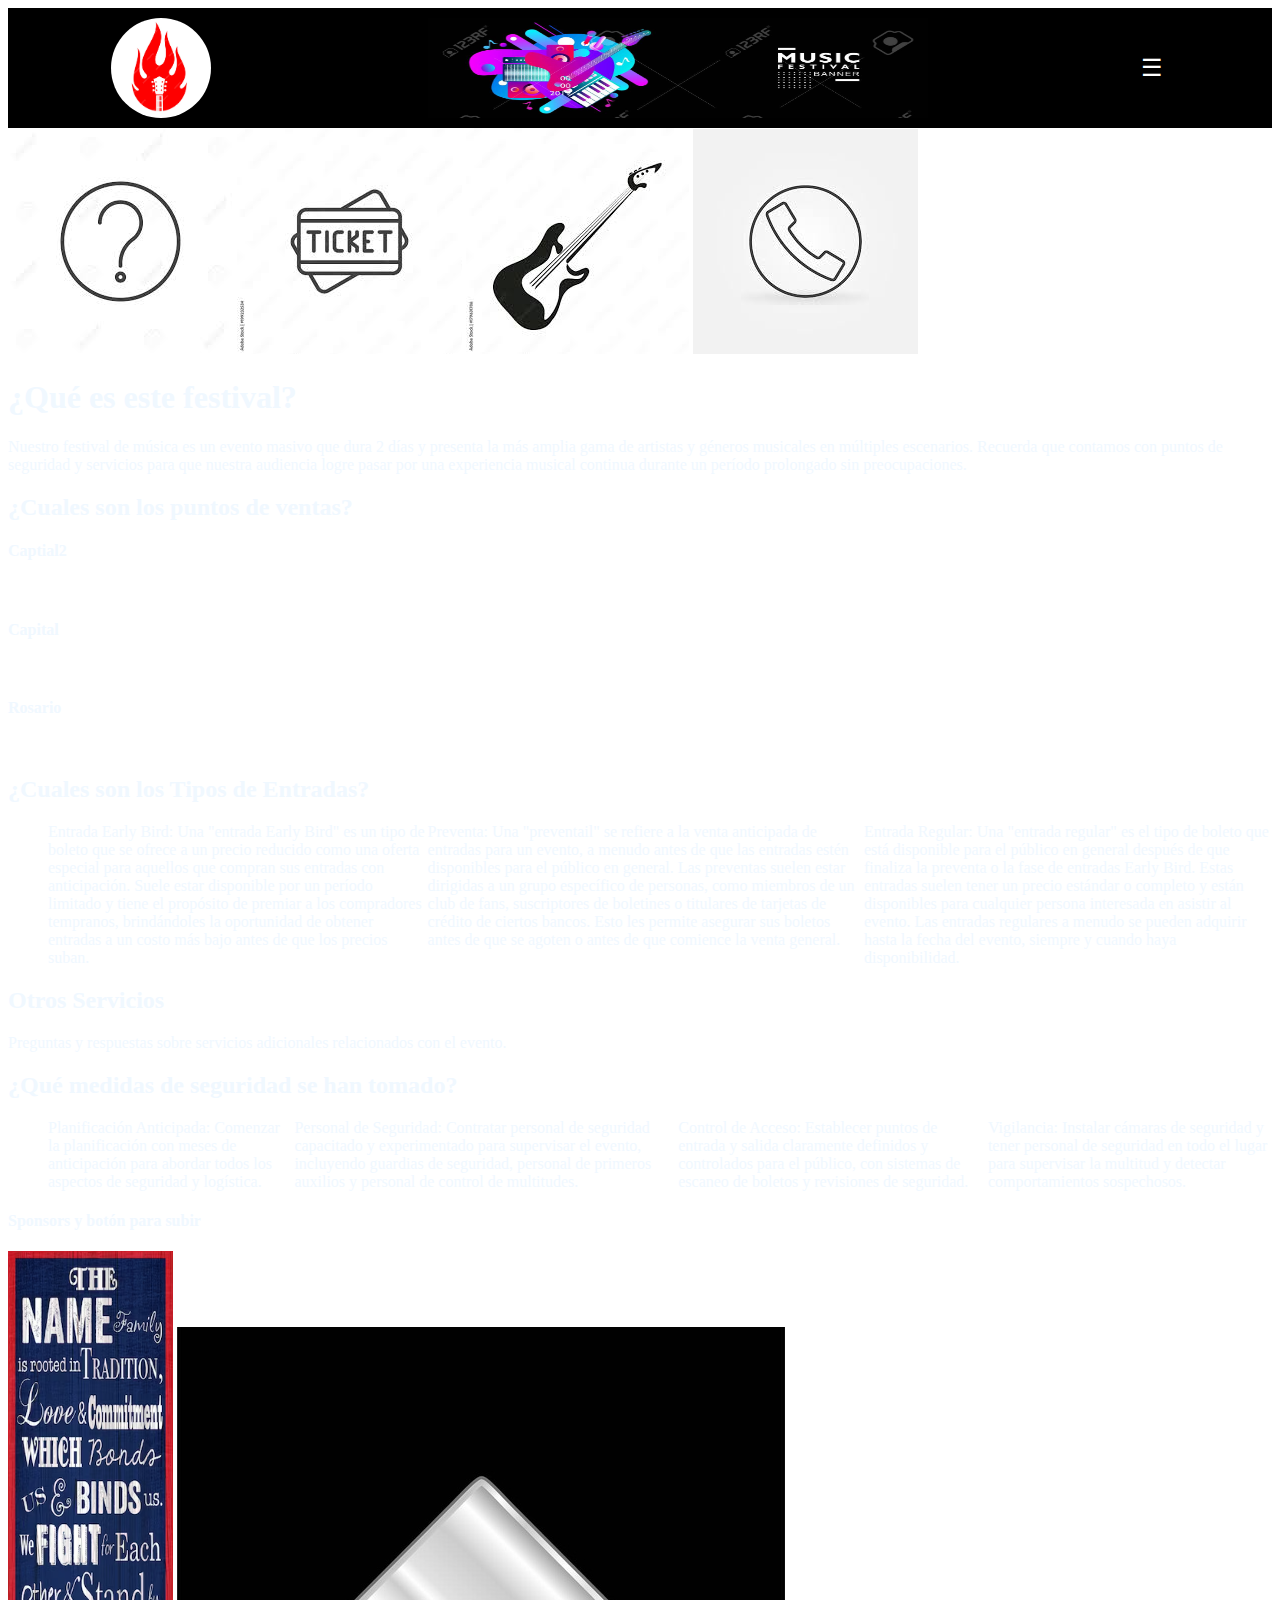
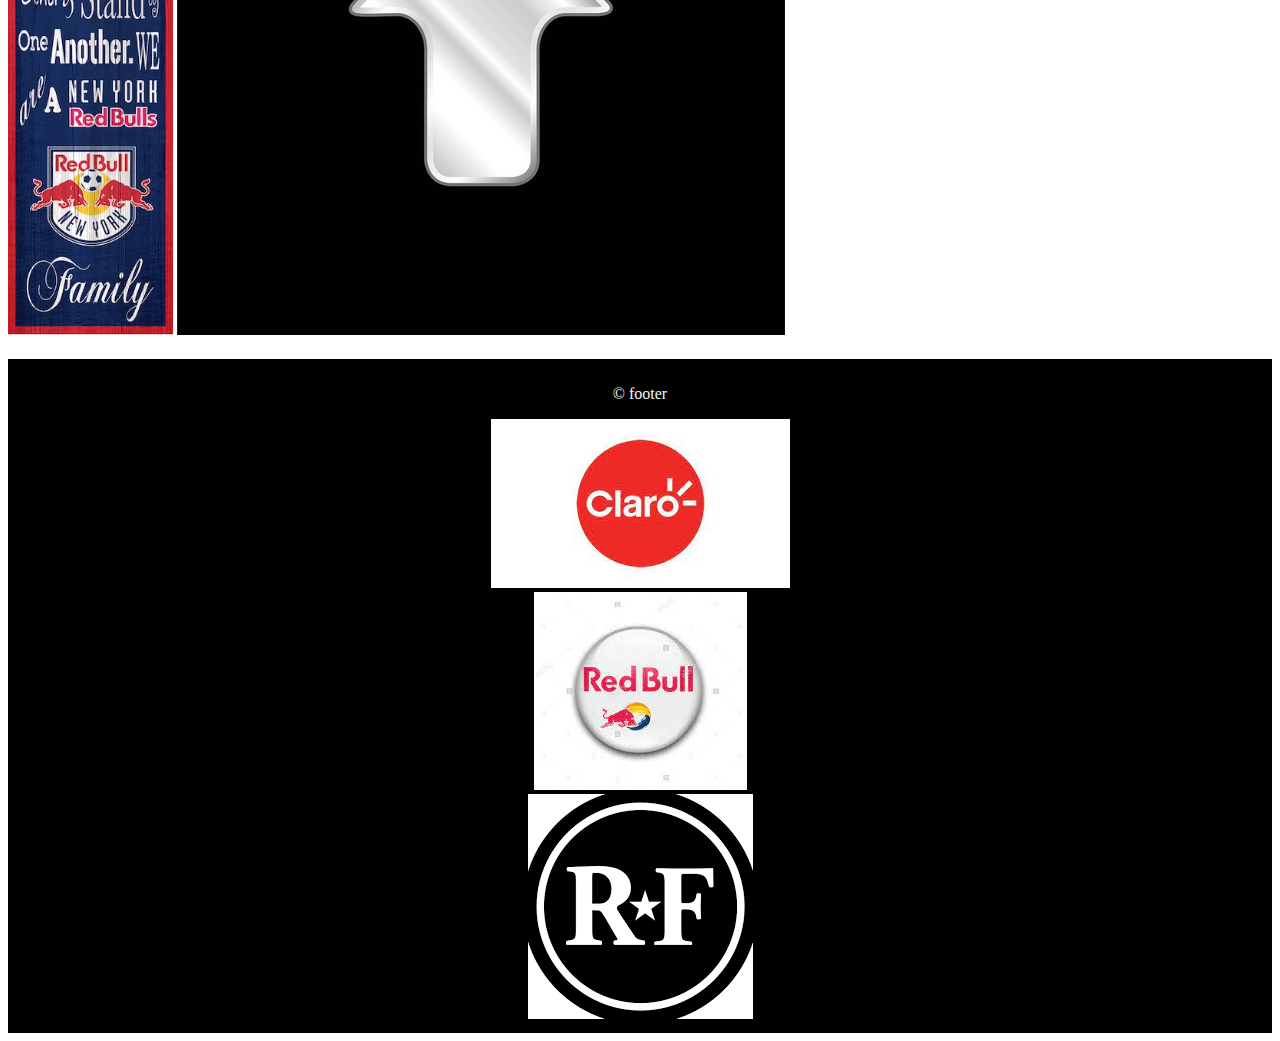
<file: pages/faq.html>
<!DOCTYPE html>
<html lang="en">
<head>
    <meta charset="UTF-8">
    <meta name="viewport" content="width=device-width, initial-scale=1.0">
    <link rel="shortcut icon" href="../imagenes/logo.png" type="image/x-icon">
    <link href="https://cdn.jsdelivr.net/npm/bootstrap@5.3.2/dist/css/bootstrap.min.css" rel="stylesheet" integrity="sha384-T3c6CoIi6uLrA9TneNEoa7RxnatzjcDSCmG1MXxSR1GAsXEV/Dwwykc2MPK8M2HN" crossorigin="anonymous">
    <link rel="stylesheet" href="../styles/styles.css">
    <title>FAQS</title>
</head>
<body>
<main>
   <header class="banner bg-black">
    <a href="../index.html"><img class="banner-logo" src="../imagenes/reci.png" alt="index"></a>
    <img class="banner-centro" src="../imagenes/banner.jpg" alt="banner-centro">
    <div class="dropdown">
        <button class="dropbtn text-white">☰</button>
        <div class="dropdown-content">
            <a href="../pages/productos.html" class="text-white">Productos</a>
            <a href="../pages/faq.html" class="text-white">FAQ</a>
            <a href="../pages/entradas.html" class="text-white">Entradas</a>
            <a href="../pages/banda.html" class="text-white">Line Up</a>
            <a href="../pages/contacto.html" class="text-white">Contacto</a>
        </div>
    </div>
</header>
    <div class="container-fluid">
        <div class="row">
            <aside class="p-3 mb-2 bg-black text-white col-1 d-flex justify-content-around">
                <div class="d-flex flex-column justify-content-around">
                  <a href="../pages/faq.html" class="mb-3"><img class="w-50 h-auto " src="../imagenes/signo.jpg" alt="FAQ"></a>
                  <a href="../pages/entradas.html" class="mb-3"><img class="w-50 h-auto" src="../imagenes/ticket.jpg" alt="Entradas"></a>
                  <a href="../pages/banda.html" class="mb-3"><img class="w-50 h-auto" src="../imagenes/guitarra.jpg" alt="LINE UP"></a>
                  <a href="../pages/contacto.html"><img class="w-50 h-auto" src="../imagenes/contactos.png" alt="Contactanos"></a>
                </div>
              </aside>
              

            <main class="bg-dark col-10">
                <section class="article-even p-3 mb-2 bg-black-subtle text-white">
                    <h1>¿Qué es este festival?</h1>
                    <p>Nuestro festival de música es un evento masivo que dura 2 días y presenta la más amplia gama de artistas y géneros musicales en múltiples escenarios. Recuerda que contamos con puntos de seguridad y servicios para que nuestra audiencia logre pasar por una experiencia musical continua durante un período prolongado sin preocupaciones.</p>
                </section>

                <article class="article-odd p-3 mb-2 bg-black text-white">
                    <section>
                        <h2>¿Cuales son los puntos de ventas?</h2>
                        <h4>Captial2</h4>
                        <ul>
                            <li><a href="https://www.google.com/maps?q=Ubicación1" target="_blank">Ver en Google Maps</a></li>
                        </ul>
                    </section>
                    <section>
                        <h4>Capital</h4>
                        <ul>
                            <li><a href="https://www.google.com/maps?q=Ubicación2" target="_blank">Ver en Google Maps</a></li>
                        </ul>
                    </section>
                    <section>
                        <h4>Rosario</h4>
                        <ul>
                            <li><a href="https://www.google.com/maps?q=Ubicación3" target="_blank">Ver en Google Maps</a></li>
                        </ul>
                    </section>
                </article>

                <article class="article-even p-3 mb-2 bg-black-subtle text-white">
                    <section>
                        <h2>¿Cuales son los Tipos de Entradas?</h2>
                        <ul>
                            <li>Entrada Early Bird: Una "entrada Early Bird" es un tipo de boleto que se ofrece a un precio reducido como una oferta especial para aquellos que compran sus entradas con anticipación. Suele estar disponible por un período limitado y tiene el propósito de premiar a los compradores tempranos, brindándoles la oportunidad de obtener entradas a un costo más bajo antes de que los precios suban.</li>
                            <li>Preventa: Una "preventail" se refiere a la venta anticipada de entradas para un evento, a menudo antes de que las entradas estén disponibles para el público en general. Las preventas suelen estar dirigidas a un grupo específico de personas, como miembros de un club de fans, suscriptores de boletines o titulares de tarjetas de crédito de ciertos bancos. Esto les permite asegurar sus boletos antes de que se agoten o antes de que comience la venta general.</li>
                            <li>Entrada Regular: Una "entrada regular" es el tipo de boleto que está disponible para el público en general después de que finaliza la preventa o la fase de entradas Early Bird. Estas entradas suelen tener un precio estándar o completo y están disponibles para cualquier persona interesada en asistir al evento. Las entradas regulares a menudo se pueden adquirir hasta la fecha del evento, siempre y cuando haya disponibilidad.</li>
                        </ul>
                    </section>
                </article>

                <article class="article-odd p-3 mb-2 bg-black text-white">
                    <h2>Otros Servicios</h2>
                    <p>Preguntas y respuestas sobre servicios adicionales relacionados con el evento.</p>
                </article>

                <article class="article-even p-3 mb-2 bg-black-subtle text-white">
                    <section>
                        <h2>¿Qué medidas de seguridad se han tomado?</h2>
                        <ul>
                            <li>Planificación Anticipada: Comenzar la planificación con meses de anticipación para abordar todos los aspectos de seguridad y logística.</li>
                            <li>Personal de Seguridad: Contratar personal de seguridad capacitado y experimentado para supervisar el evento, incluyendo guardias de seguridad, personal de primeros auxilios y personal de control de multitudes.</li>
                            <li>Control de Acceso: Establecer puntos de entrada y salida claramente definidos y controlados para el público, con sistemas de escaneo de boletos y revisiones de seguridad.</li>
                            <li>Vigilancia: Instalar cámaras de seguridad y tener personal de seguridad en todo el lugar para supervisar la multitud y detectar comportamientos sospechosos.</li>
                        </ul>
                    </section>
                </article>
            </main>

            
            <aside class="p-3 mb-2 bg-black text-white col-1 justify-content-around">
                <h4>Sponsors y botón para subir</h4>
                <img class="img-fluid" src="../imagenes/navredbull.png" alt="sponsor 1">
                <a href="#top">
                    <img class="img-fluid" src="../imagenes/flecha.png" alt="Subir">
                </a>
            </aside>
        </div>
    </div>

    <footer class="footer p-2 text-white bg-black">
        <div class="container">
            <p>&copy; footer</p>
            <div class="row">
                <div class="col-4">
                    <img class="w-25" src="../imagenes/logos/claro.jpg" alt="claro" class="img-fluid">
                </div>
                <div class="col-4">
                    <img class="w-25" src="../imagenes/logos/rb.png" alt="red bull" class="img-fluid">
                </div>
                <div class="col-4">
                    <img class="w-25" src="../imagenes/logos/ryf.png" alt="rock and feller" class="img-fluid">
                </div>
            </div>
        </div>
    </footer>
</main>

<script src="https://cdn.jsdelivr.net/npm/bootstrap@5.3.2/dist/js/bootstrap.bundle.min.js" integrity="sha384-C6RzsynM9kWDrMNeT87bh95OGNyZPhcTNXj1NW7RuBCsyN/o0jlpcV8Qyq46cDfL" crossorigin="anonymous"></script>

</body>
</html>
</file>
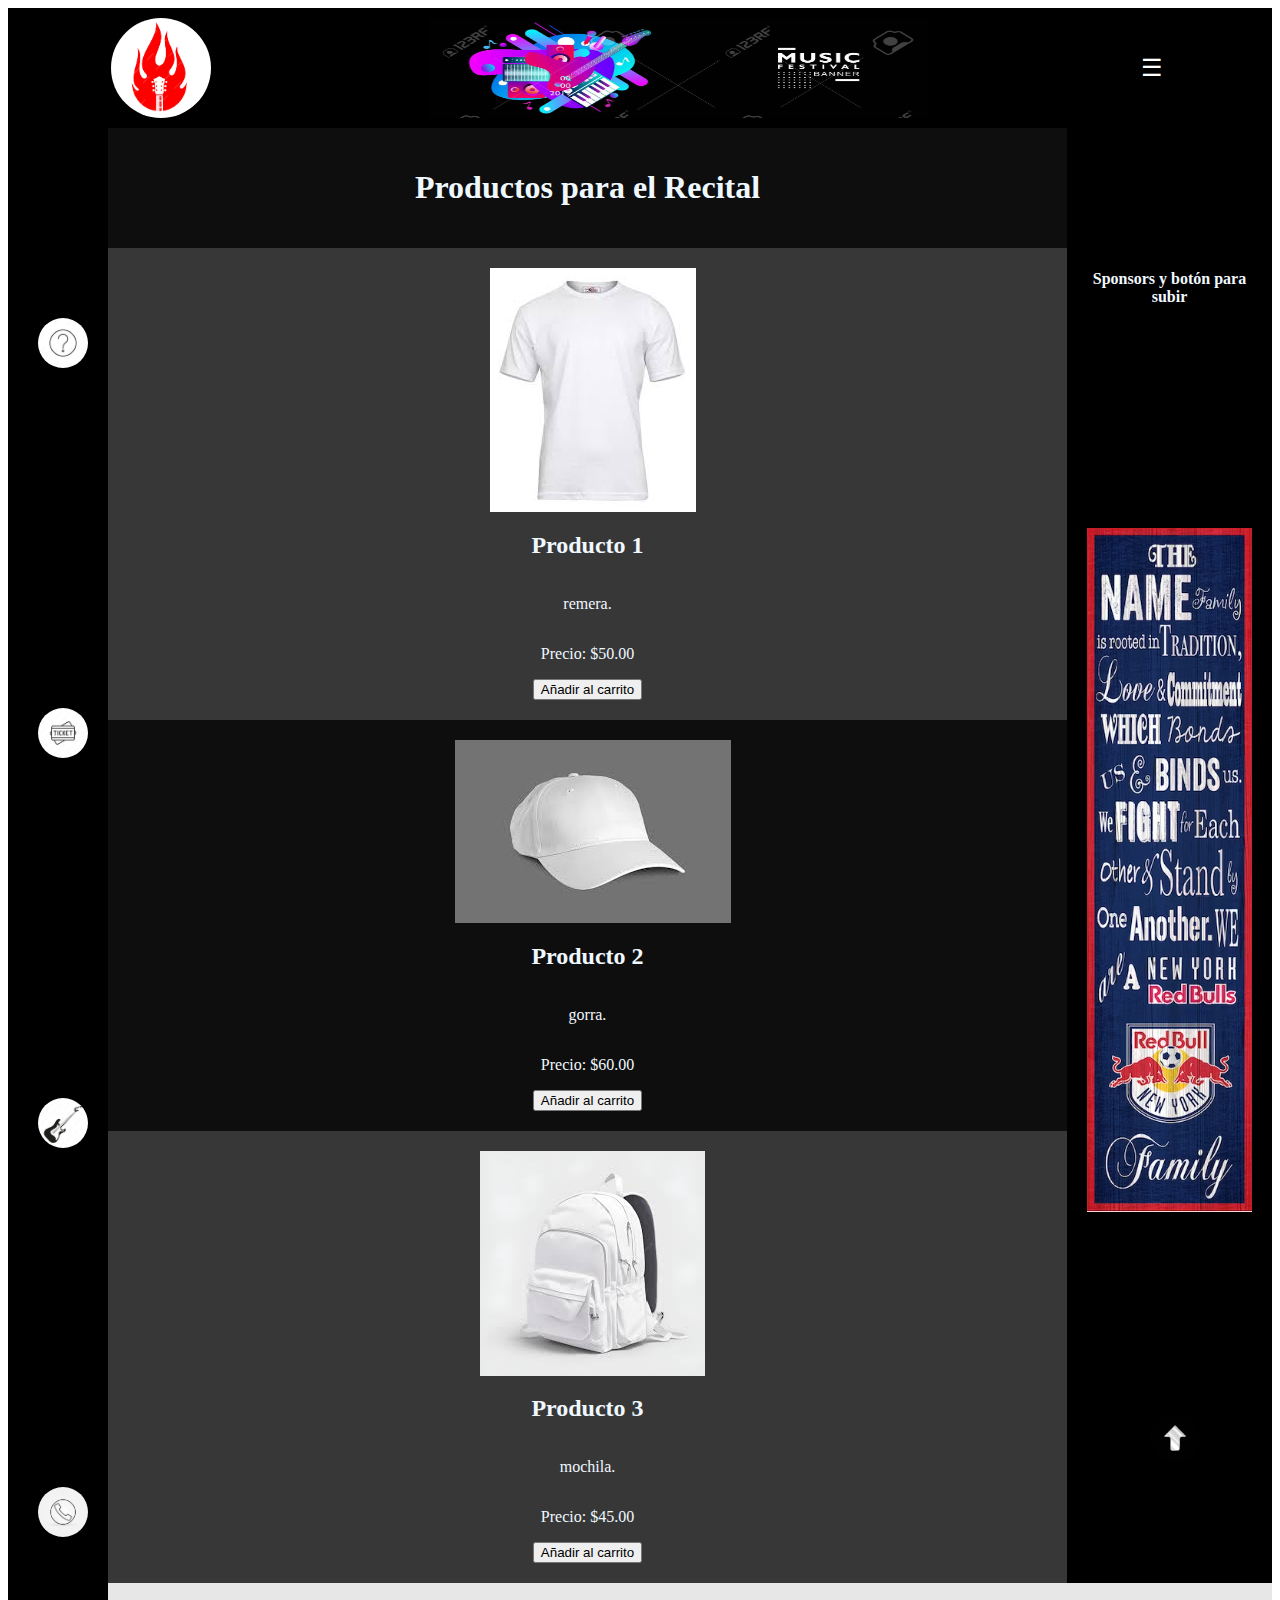
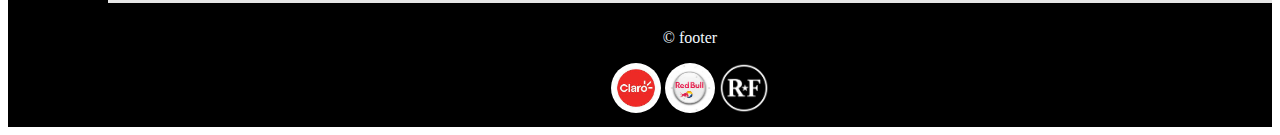
<file: pages/productos.html>
<!DOCTYPE html>
<html lang="en">
<head>
    <meta charset="UTF-8">
    <meta name="viewport" content="width=device-width, initial-scale=1.0">
    <link rel="shortcut icon" href=../imagenes/logo.png type="image/x-icon">
    <link rel="stylesheet" href=../styles/styles.css>
    <title>Productos</title>
</head>

<body class="body">

    <main class="grid-container">

        <header class="banner">
            <a href="../index.html"><img class="banner-logo" src="../imagenes/reci.png" alt="index"></a>
            <img class="banner-centro" src="../imagenes/banner.jpg" alt="banner-centro">
            <div class="dropdown">
                <button class="dropbtn">☰</button>
                <div class="dropdown-content">
                    <a href="../pages/productos.html">Productos</a>
                    <a href="../pages/faq.html">FAQ</a>
                    <a href="../pages/entradas.html">Entradas</a>
                    <a href="../pages/banda.html">Line Up</a>
                    <a href="../pages/contacto.html">Contacto</a>
                </div>
            </div>
        </header>




    <header class="main-page">
        <h1>Productos para el Recital</h1>

    </header>

    <aside class="nav1">  
        <a href="../pages/faq.html"><img class="banner-img" src="../imagenes/signo.jpg" alt="FAQ"></a>
        <a href="../pages/entradas.html"><img class="banner-img" src="../imagenes/ticket.jpg" alt="Entradas"></a>
        <a href="../pages/banda.html"><img class="banner-img" src="../imagenes/guitarra.jpg" alt="LINE UP"></a>
        <a href="../pages/contacto.html"><img class="banner-img" src="../imagenes/contactos.png" alt="Contactanos"></a>
    </aside>

        <article class="article1">
            <img class="productos" src="../imagenes/productos/remera.jpg" alt="Producto 1">
            <h2>Producto 1</h2>
            <p>remera.</p>
            <p>Precio: $50.00</p>
            <button>Añadir al carrito</button>
        </article>

        <article class="article2">
            <img class="productos" src="../imagenes/productos/gorra.jpg" alt="Producto 2">
            <h2>Producto 2</h2>
            <p>gorra.</p>
            <p>Precio: $60.00</p>
            <button>Añadir al carrito</button>
        </article>

        <article class="article3">
            <img class="productos" src="../imagenes/productos/mochila.jpg" alt="Producto 3">
            <h2>Producto 3</h2>
            <p>mochila.</p>
            <p>Precio: $45.00</p>
            <button>Añadir al carrito</button>
        </article>

        <aside class="nav2">
            <h4>Sponsors y botón para subir</h4>
            <img src="../imagenes/navredbull.png" alt="sponsor 1">
            <a href="#top">
                <img class="banner-img" src="../imagenes/flecha.png" alt="Subir">
            </a>
        </aside>

        
        <footer class="footer">
     
            <p>&copy; footer</p>
            <img class="footer-img" src="../imagenes/logos/claro.jpg" alt="">
            <img class="footer-img" src="../imagenes/logos/rb.png" alt="">
            <img class="footer-img" src="../imagenes/logos/ryf.png" alt="">
          
          </footer>
    
    </main>


    
  </body>


</html>
</file>
<file: styles/styles.css>
a:link {
font-family: Arial, Helvetica, sans-serif;

}



a {
  color: #ffffff; 
  text-decoration: none;

}


a:hover {
background-color: #292929;
color: #292929;
cursor: pointer ;

}


a:visited {
  color: #dab3e9; 
  font-style: italic;
}

h1, h2, h3, h4, p, li {

  color: aliceblue;

}


.grid-container {
  font-family: Georgia, 'Times New Roman', Times, serif;
  background-color: #e7e7e7;
  display: grid;
  grid-template-areas:
    "banner banner banner"
    "nav1 main-page nav2"
    "nav1 article1 nav2"
    "nav1 article2 nav2"
    "nav1 article3 nav2"
    "nav1 article4 nav2"
    "nav1 article5 nav2"
    "nav1 article6 nav2"
    "nav1 footer footer"
    "nav1 footer footer"
    "nav1 footer footer";
  grid-template-rows: repeat(11, auto) ;
  grid-template-columns: 1fr 10fr 1fr ;
  column-gap: 0px; 
  row-gap: 0px; 
}



ul {
  display: flex;
  justify-content: center;
  list-style: none;
  position: relative;
}

ul li a:hover {

  background-color: #e00dce;

}

article:hover {

  background-color: #3b2516;

}


 .main-page {

  background-color: #220de0;

 }



/* Banner------------------------------------------------------------------------ */
.banner {
  background-color: #000000;
  display: flex;
  padding: 10px 0;
  justify-content: space-around;
  align-items: center;
  text-align: center;
  grid-area: banner;
  height: 100px;

}

.banner-logo {
  display: flex;
  width: 100px;
  height: 100px;
  order: -1;
  border-radius: 50%;
 }

 
.banner-centro {
  display: flex;
  width: 500px;
  height: 100px;
  margin-left: 10px;

 }

.banner-img {
  display: flex;
  width: 50px;
  height: 50px;
  margin-left: 10px;
  border-radius: 50%;
 }

 
.dropbtn {
  font-size: 24px;
  background-color: transparent;
  border: none;
  cursor: pointer;
  color: #ffffff;
}


.dropdown {
  position: relative;
  display: inline-block;
}


.dropdown-content {
  display: none;
  position: absolute;
  background-color: #000000;
  min-width: 160px;
  box-shadow: 0px 8px 16px 0px rgba(0,0,0,0.2);
  z-index: 1;
  top: 100%;
}


.dropdown-content a {
  color: #ffffff;
  padding: 12px 16px;
  text-decoration: none;
  display: block;
}

.dropdown-content a:hover {
  background-color: #292929;
  color: #292929;
}

.dropdown:hover .dropdown-content {
  display: block;
}


/* Contenidos------------------------------------------------------------------------------------- */

.main-page {
    display: flex;
     background-color: #0e0e0e;
    padding: 20px;
    margin: 0px; 
    border: 0px solid #ddd; 
    flex-direction: column;
    align-content: baseline;
    align-items: center;
  
  
    grid-area: main-page;
  }
  
  

.contenido-img {
  display: flex;
  width: 50px;
  height: 50px;
  margin-left: 10px;
  border-radius: 50%;
 }

.productos {
  display: flex;
  width: auto;
  height: auto;
  margin-left: 10px;
  border-radius: 0%;
}

.nav1 {
  background-color: #000000;
  border: 0px solid #f31b0c;
  padding: 20px;
  display: flex;
  flex-direction: column;
  justify-content: space-around;
  align-items: center;
  text-align: center;
  grid-area: nav1;
}

.article1 {
  background-color: #373737;
  border: 0px solid #f31b0c;
  padding: 20px;
  display: flex;
  flex-direction: column;
  justify-content: center;
  align-items: center;
  text-align: center;
  grid-area: article1;
}


.article2 {
  background-color: #0e0e0e;
  border: 0px solid #f31b0c;
  padding: 20px;
  display: flex;
  flex-direction: column;
  justify-content: center;
  align-items: center;
  text-align: center;
  grid-area: article2;
}

.article3 {
  background-color: #373737;
  border: 0px solid #f31b0c;
  padding: 20px;
  display: flex;
  flex-direction: column;
  justify-content: center;
  align-items: center;
  text-align: center;
  grid-area: article3;
}



.article4 {
  background-color: #0e0e0e;
  border: 0px solid #f31b0c;
  padding: 20px;
  display: flex;
  flex-direction: column;
  justify-content: center;
  align-items: center;
  text-align: center;
  grid-area: article4;
}



.article5 {
  background-color: #373737;
  border: 0px solid #f31b0c;
  padding: 20px;
  display: flex;
  flex-direction: column;
  justify-content: center;
  align-items: center;
  text-align: center;

  grid-area: article5;
}



.article6 {
  background-color: #0e0e0e;
  border: 0px solid #f31b0c;
  padding: 20px;
  display: flex;
  flex-direction: column;
  justify-content: center;
  align-items: center;
  text-align: center;
  grid-area: article6;
}



.nav2 {
  background-color: #000000;
  border: 0px solid #f31b0c;
  padding: 20px;
  display: flex;
  flex-direction: column;
  justify-content: space-around;
  align-items: center;
  text-align: center;
  grid-area: nav2;
}


.video{
  display: flex;
  width: 70%;
  height: 70%;

}

.social-media-list {
  display: flex;
  justify-content: space-around;
  list-style: none;
  padding: 0;
  margin: 0;
}

.social-media-icon {
  width: 100px; 
  height: 100px; 
  margin: 100px;
  
}

/* Footer */
.footer {
  justify-content: center;
  background-color: #000000;
  color: #fff;
  text-align: center;
  padding: 10px 0;
  grid-area: footer;
  margin-top: 20px; 
}

.footer-img{
  border-radius: 50%;
  width: 50px;
  height: 50px;
  object-fit: cover;

}


@media (min-width: 480px) and (max-width: 576px) {

.grid-container {

grid-template-columns: auto auto;
grid-template-rows: repeat(11 auto) ;
grid-template-areas:  
"banner banner"
"banner banner"
"main-page main-page"
"article1 article1"
"article2 article2"
"article3 article3"
"article4 article4"
"article5 article5"
"article6 article6"
"nav1 nav1"
"nav2 nav2"
"footer footer"

;

}
.video {

  width: 50%;
  height: auto;

}

.productos {
  border-radius: 50%;

}

}
</file>
